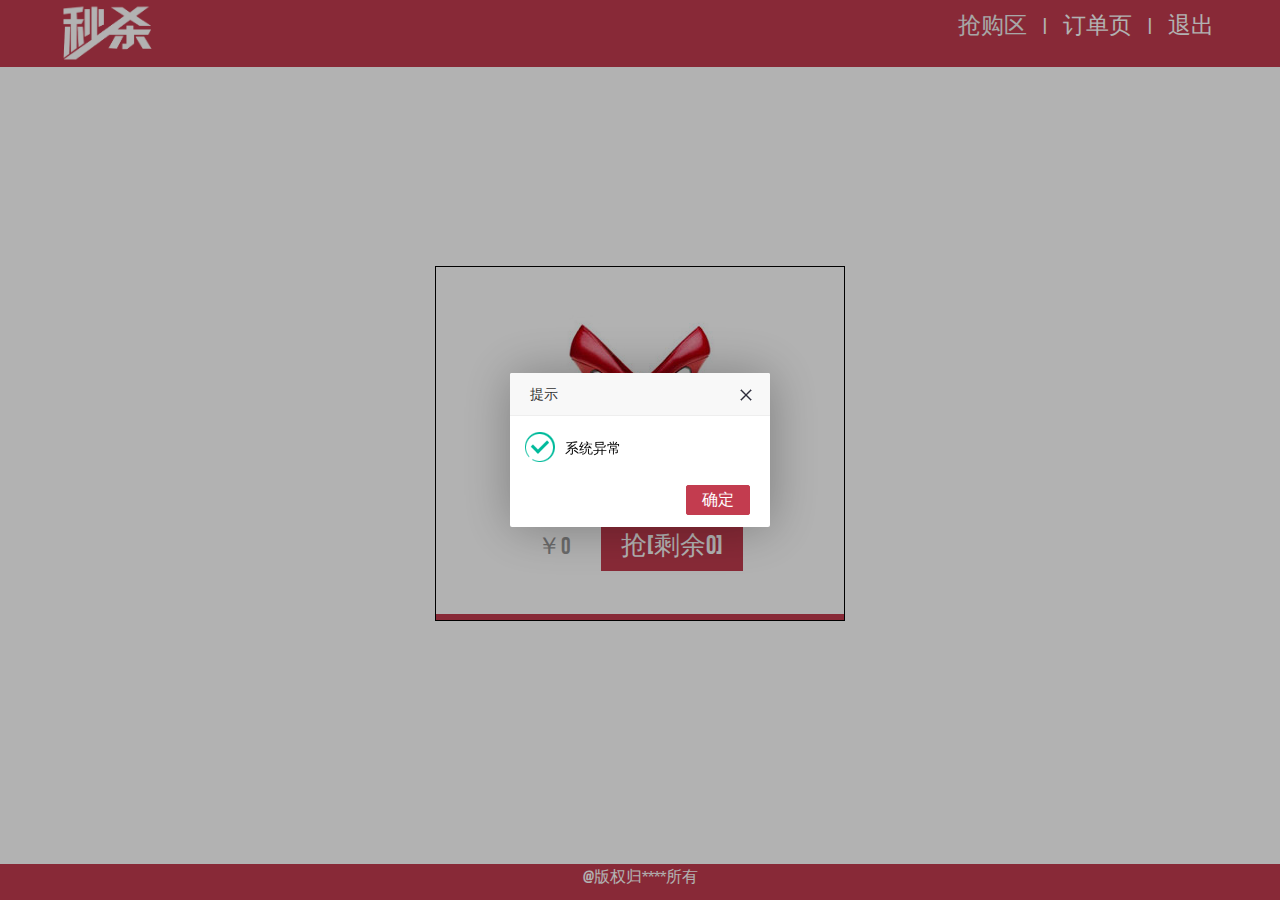
<file: pre/src/main/resources/public/index.html>
<!DOCTYPE HTML>
<html>
<head>
<title>抢购</title>
<meta name="viewport" content="width=device-width, initial-scale=1, maximum-scale=1">
<meta http-equiv="Content-Type" content="text/html; charset=utf-8" />
<link href="css/style2.css" rel="stylesheet" type="text/css" media="all" />
<script type="text/javascript" src="js/jquery-1.8.2.min.js"></script>
<script type="text/javascript" src="js/common.js"></script>
<script type="text/javascript" src="layer/layer.js"></script>
<script type="text/javascript" src="js/index.js"></script>
<link href="css/slider.css" rel="stylesheet" type="text/css" media="all" />
</head>
<body>
<!-- start header -->
<div class="header_btm">
	<div class="wrap">
		<div class="header_sub">
			<div class="h1_menu">
				<a href="login.html"><img src="images/logo.png" alt=""/> </a>
			</div>
			<div class="h_menu" style="float: right">
				<ul style="float: right">
					<li class="active"><a href="index.html">抢购区</a></li> |
					<li><a href="toPay.html">订单页</a></li> |
					<li><a href="login.html">退出</a></li>
				</ul>
			</div>
			<div class="clear"></div>
		</div>
	</div>
</div>
<div class="main_bg">
	<div class="wrap">
		<div class="main">
			<!-- start grids_of_3 -->
			<div class="grids_of_3">
				<div class="grid1_of_3">
					<a href="javascript:void(0);" onclick="loadGoods();">
						<img src="images/pic1.jpg" alt="" id="goodsImg"/>
						<h3 id="goodsName">女鞋</h3>
						<div class="price" id="price">
							<h4>￥0<span id="submit">抢[剩余0]</span></h4>
						</div>
						<span class="b_btm"></span>
					</a>
				</div>
				<div class="clear"></div>
			</div>
		</div>
	</div>
</div>	
<!-- start footer -->
<div class="footer_bg1">
	<p class="link">@版权归****所有</p>
</div>
</body>
</html>
</file>
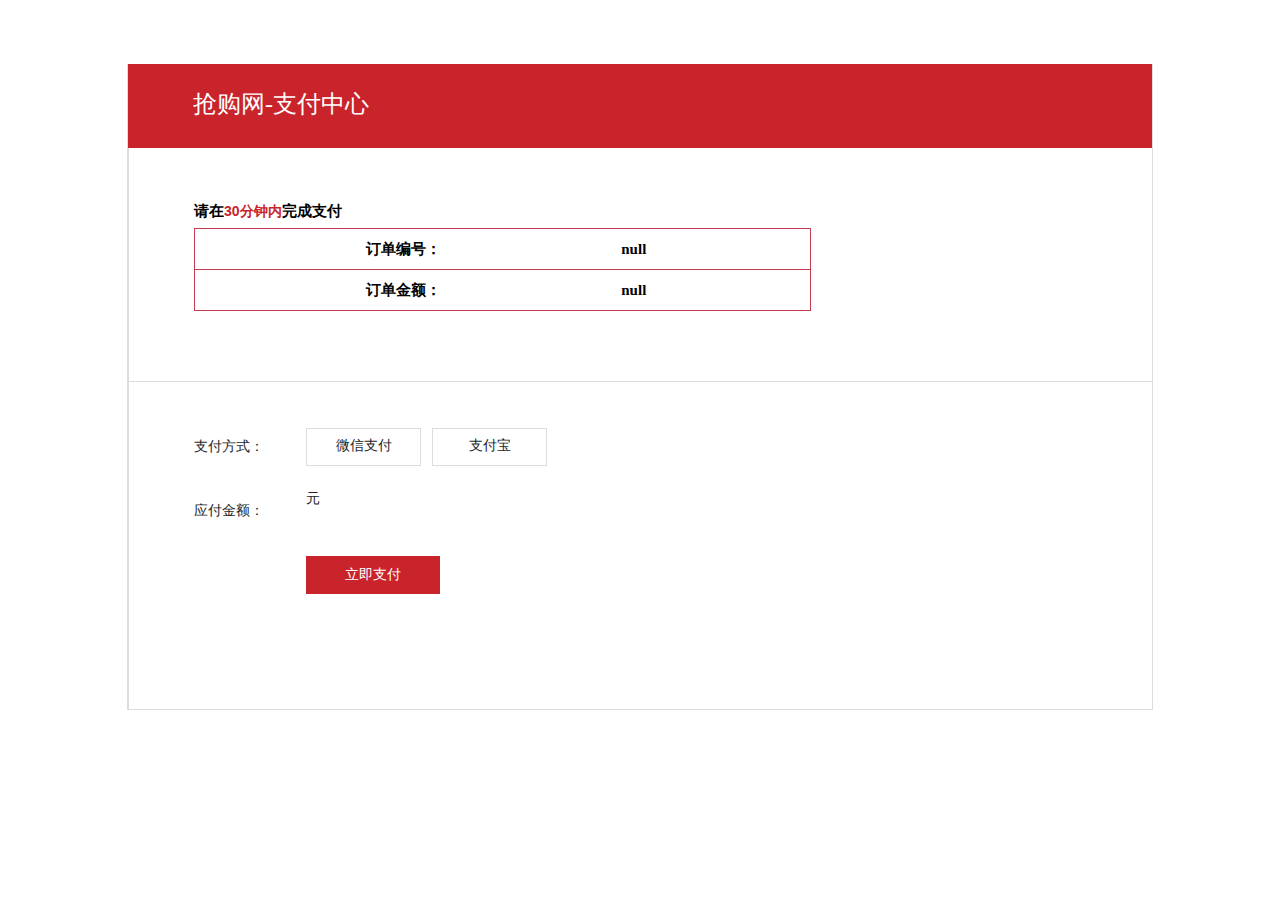
<file: pre/src/main/resources/public/choosePay.html>
<!DOCTYPE html PUBLIC "-//W3C//DTD XHTML 1.0 Transitional//EN"
        "http://www.w3.org/TR/xhtml1/DTD/xhtml1-transitional.dtd">
<html xmlns="http://www.w3.org/1999/xhtml" xml:lang="en">
<head>
    <meta http-equiv="Content-Type" content="text/html;charset=UTF-8">
    <meta name="viewport" content="width=device-width, initial-scale=1, maximum-scale=1,user-scalable=no">
    <link rel="stylesheet" href="./css/base.css"/>
    <link rel="stylesheet" href="./css/page_sy.css"/>
    <script type="text/javascript" src="js/jquery-1.8.2.min.js"></script>
    <script type="text/javascript" src="js/common.js"></script>
    <script type="text/javascript" src="layer/layer.js"></script>
    <script type="text/javascript" src="js/shade.js"></script>
    <script type="text/javascript" src="js/choosePay.js"></script>
    <script type="text/javascript" src="js/qrcode.min.js"></script>
</head>
<body>
<div class="main">
    <div class="rightTitle">
        <h2>抢购网-支付中心</h2>
    </div>

    <div class="rightList">
        <div class="listTitle">
            <div class="titleMin">
                <div class="topinfo">
                    <div class="inner">
                        <p class="noteMessage"> 请在<span>30分钟内</span>完成支付</p>
                        <div class="wrap">
                            <!--<form id="body" style="width: 100%;margin-top: 10px" method="post" action="http://aliPay.local.com/api/pay">-->
                            <form id="body" style="width: 100%;margin-top: 10px" method="post"
                                  action="http://aliPay.local.com/api/pay">
                            </form>
                            <div id="zflag" style="display: none">0</div>
                            <div id="orderNoDiv" style="display: none"></div>
                            <div id="bgdiv" class="black_overlay"></div>
                            <div id="showdiv" class="white_content">
                                <div class="white_d" align="center">
                                    <div class="ui-dlg-header">
                                        <h1>温馨提示</h1>
                                        <a href="javascript:void(0)" onclick="closeWindow()" class="ui-action ui-dlg-close" data-action="dialog-close"></a>
                                    </div>
                                    <div class="notice_t">
                                        <p>打开微信客户端扫一扫继续支付</p>
                                        </br>
                                        </br>
                                    </div>
                                    <div class="notice_c">
                                        <table border="0" cellspacing="0"
                                               cellpadding="0">
                                            <tr valign="top">
                                                <div id="qrcode"></div>
                                            </tr>
                                            <tr height="50" valign="bottom">
                                                <td>&nbsp;</td>
                                                </br>
                                                </br>
                                                <td><a href="#" class="b_sure" onclick="paySuccess()">支付成功</a><a
                                                        href="#" class="b_buy"
                                                        onclick="CloseDiv('showdiv','bgdiv')">取消</a></td>
                                            </tr>
                                        </table>
                                    </div>
                                </div>
                            </div>
                        </div>
                        <!--  <div class="order_count">订单金额： <span>10.00</span> 元</div>-->
                    </div>
                </div>
            </div>
        </div>
        <div class="listMin1">
            <div class="mod_form sy_cont">
                <div class="inner pay_type form">
                    <div class="tab">
                        <label class="form-label">支付方式：</label>
                        <ul id="paytab">
                            <li class="tab_item" id="wxzf">微信支付</li>
                            <li class="tab_item" id="zfbzf">支付宝</li>
                        </ul>
                    </div>
                    <ul class="tab_cont">
                        <div style="" class="form-field payamount">
                            <label class="form-label">应付金额：</label>
                            <div class="cell_radio">
                                <span class="form-amount bank-amount" id="bankvalue"></span>元
                            </div>
                        </div>
                        <div class="form-field form-btns">
                            <input type="button" class="btn btn1 sub" value="立即支付" id="submitBtnBank">
                        </div>
                    </ul>
                </div>
            </div>
        </div>
    </div>
</div>
</body>
</html>
</file>
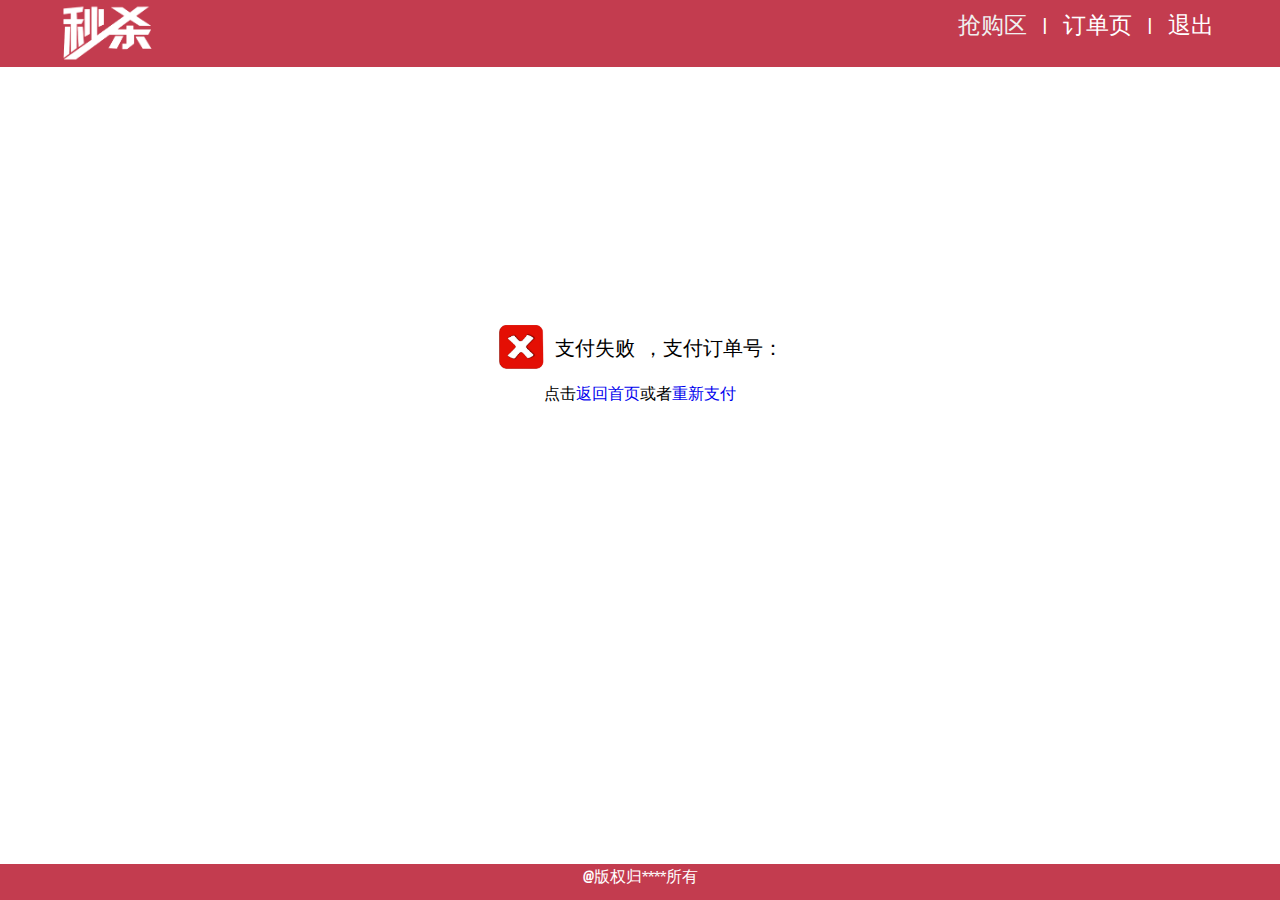
<file: pre/src/main/resources/public/fail.html>
<!DOCTYPE HTML>
<html>
<head>
<title>抢购</title>
<meta name="viewport" content="width=device-width, initial-scale=1, maximum-scale=1">
<meta http-equiv="Content-Type" content="text/html; charset=utf-8" />
<link href="css/style2.css" rel="stylesheet" type="text/css" media="all" />
<script type="text/javascript" src="js/jquery-1.8.2.min.js"></script>
<script type="text/javascript" src="js/common.js"></script>
<script type="text/javascript" src="layer/layer.js"></script>
<script type="text/javascript" src="js/payOver.js"></script>
    <link href="css/slider.css" rel="stylesheet" type="text/css" media="all" />
</head>
<body>
<!-- start header -->
<div class="header_btm">
	<div class="wrap">
		<div class="header_sub">
			<div class="h1_menu">
				<a href="login.html"><img src="images/logo.png" alt=""/> </a>
			</div>
			<div class="h_menu" style="float: right">
				<ul style="float: right">
					<li class="active"><a href="index.html">抢购区</a></li> |
					<li><a href="toPay.html">订单页</a></li> |
					<li><a href="login.html">退出</a></li>
				</ul>
			</div>
			<div class="clear"></div>
		</div>
	</div>
</div>
<div class="main_bg">
	<div class="wrap">
		<div class="main">
			<!-- start grids_of_3 -->
			<div class="grids_of_3" style="padding-top: 10px;">
				<div class="grids_of_3" style="">
					<div style="margin-top:10px;margin-bottom: 10px;font-size: 20px;">
						<img src="images/fail.png" style="vertical-align:middle;">
                        <input type="hidden" id="flag" value="false">
						<span style="padding-left: 5px;">支付失败</span>
						<span style="padding-left: 5px;">，支付订单号：<span id="orderNoArea"></span></span>
					</div>
					<div>
						点击<a href="index.html">返回首页</a>或者<a href="index.html">重新支付</a>
					</div>
					<div class="clear"></div>
				</div>
			</div>
		</div>
	</div>
</div>	
<!-- start footer -->
<div class="footer_bg1">
	<p class="link">@版权归****所有</p>
</div>
</body>
</html>
</file>
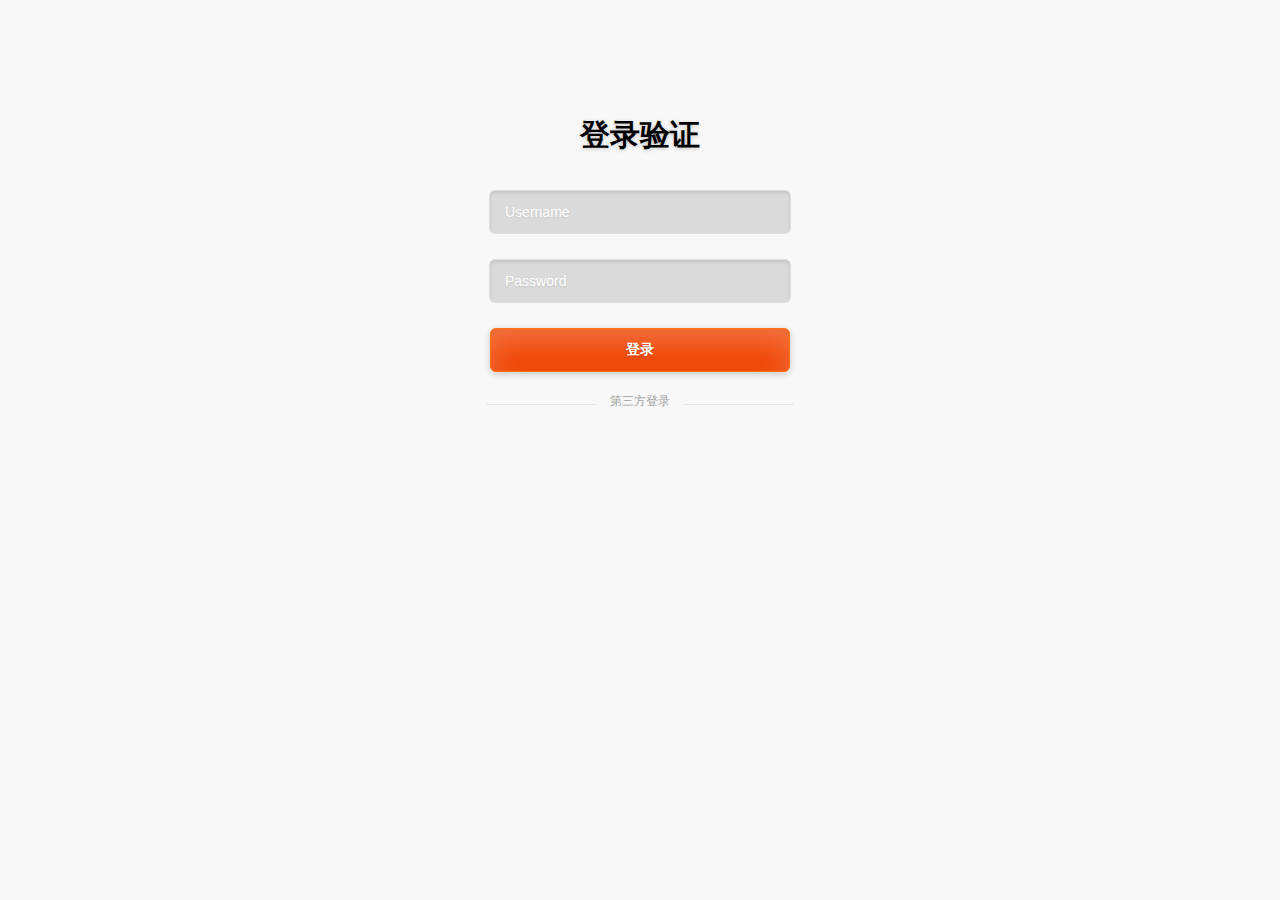
<file: pre/src/main/resources/public/login.html>
<!DOCTYPE html>
<html lang="en" class="no-js">

    <head>

        <meta charset="utf-8">
        <title>Fullscreen Login</title>
        <meta name="viewport" content="width=device-width, initial-scale=1.0">
        <meta name="description" content="">
        <meta name="author" content="">

        <!-- CSS -->
        <link rel="stylesheet" href="css/reset.css">
        <link rel="stylesheet" href="css/style.css">
    </head>

    <body>

        <div class="page-container">
            <h1>登录验证</h1>
            <form method="post">
                <input type="text" name="phone" id="phone" placeholder="Username">
                <input type="password" name="password" id="password" placeholder="Password">
                <input type="button" id="btn" value="登录">
                <div class="error"><span>+</span></div>
            </form>
        </div>
        <p class="third-party-title">
            <span class="underscore left"></span>
            <span class="text">第三方登录</span>
            <span class="underscore right"></span>
        </p>
        <div class="login_corp">
            <div class="Third-partyi-login">
                <a title="微信" class="login-item weixin" href="http://user.local.com/vendors/wechat/login" id="login_weixin" stats="loginPage_weixin_link"></a>
                <a title="QQ" class="login-item qq" href="#" id="login_qq"></a>
                <a title="微博" class="login-item weibo" href="#" id="login_weibo"></a>
            </div>
        </div>
        <!-- Javascript -->
        <script type="text/javascript" src="js/jquery-1.8.2.min.js"></script>
        <script type="text/javascript" src="layer/layer.js"></script>
        <script type="text/javascript" src="js/common.js"></script>
        <script type="text/javascript" src="js/login.js"></script>
    </body>
</html>
</file>
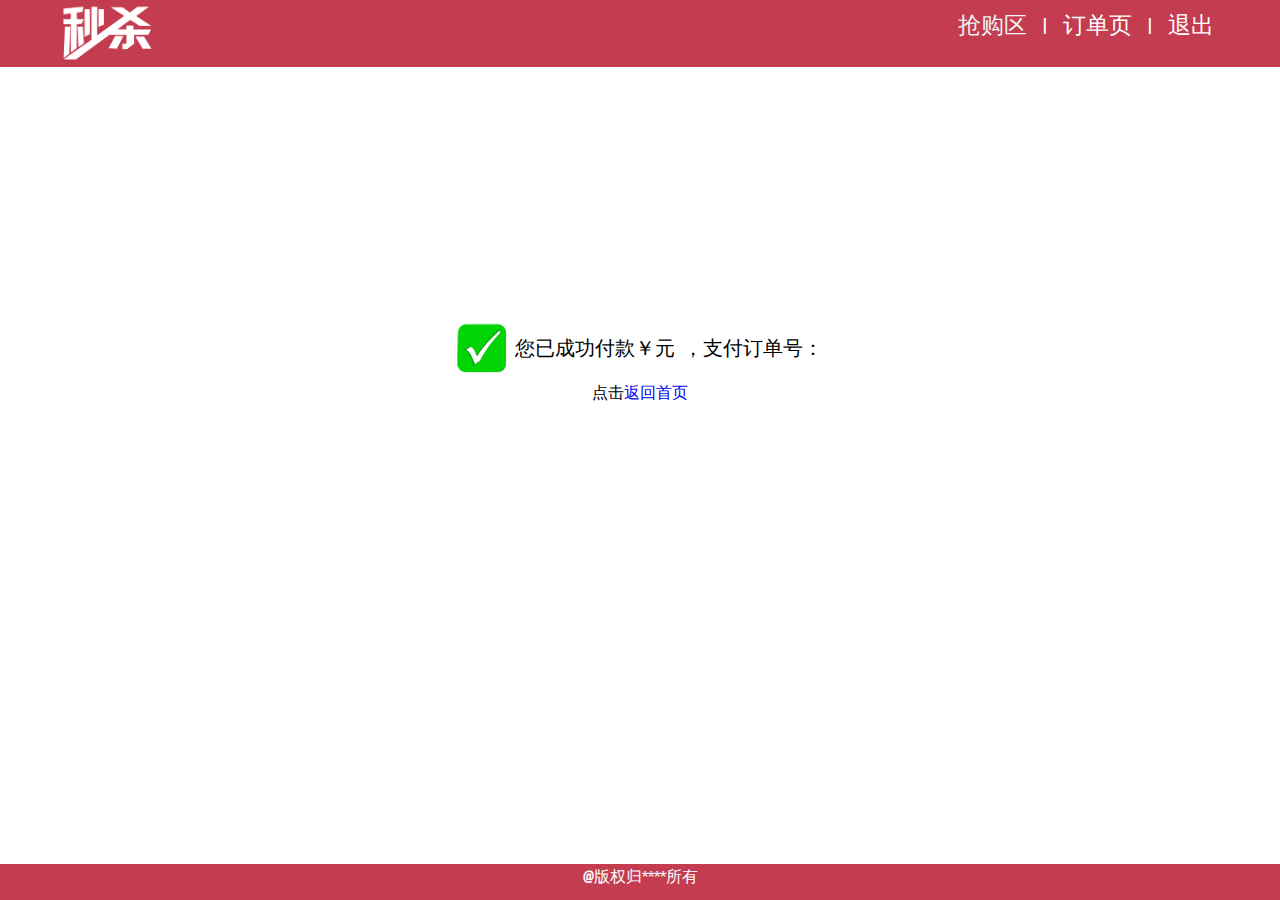
<file: pre/src/main/resources/public/success.html>
<!DOCTYPE HTML>
<html>
<head>
<title>抢购</title>
<meta name="viewport" content="width=device-width, initial-scale=1, maximum-scale=1">
<meta http-equiv="Content-Type" content="text/html; charset=utf-8" />
<link href="css/style2.css" rel="stylesheet" type="text/css" media="all" />
<script type="text/javascript" src="js/jquery-1.8.2.min.js"></script>
<script type="text/javascript" src="js/common.js"></script>
<script type="text/javascript" src="layer/layer.js"></script>
<script type="text/javascript" src="js/payOver.js"></script>
<link href="css/slider.css" rel="stylesheet" type="text/css" media="all" />
</head>
<body>
<!-- start header -->
<div class="header_btm">
	<div class="wrap">
		<div class="header_sub">
			<div class="h1_menu">
				<a href="login.html"><img src="images/logo.png" alt=""/> </a>
			</div>
			<div class="h_menu" style="float: right">
				<ul style="float: right">
					<li class="active"><a href="index.html">抢购区</a></li> |
					<li><a href="toPay.html">订单页</a></li> |
					<li><a href="login.html">退出</a></li>
				</ul>
			</div>
			<div class="clear"></div>
		</div>
	</div>
</div>
<div class="main_bg">
	<div class="wrap">
		<div class="main">
			<!-- start grids_of_3 -->
			<div class="grids_of_3" style="padding-top: 10px;">
				<div class="grids_of_3" style="">
					<div style="margin-top:10px;margin-bottom: 10px;font-size: 20px;">
						<img src="images/success.png" style="vertical-align:middle;">
                        <input type="hidden" id="flag" value="true">
						<span style="padding-left: 5px;">您已成功付款￥<span id="orderAmount"></span>元</span>
						<span style="padding-left: 5px;">，支付订单号：<span id="orderNoArea"></span></span>
					</div>
					<div>
						点击<a href="index.html">返回首页</a>
					</div>
					<div class="clear"></div>
				</div>
			</div>
		</div>
	</div>
</div>	
<!-- start footer -->
<div class="footer_bg1">
	<p class="link">@版权归****所有</p>
</div>
</body>
</html>
</file>
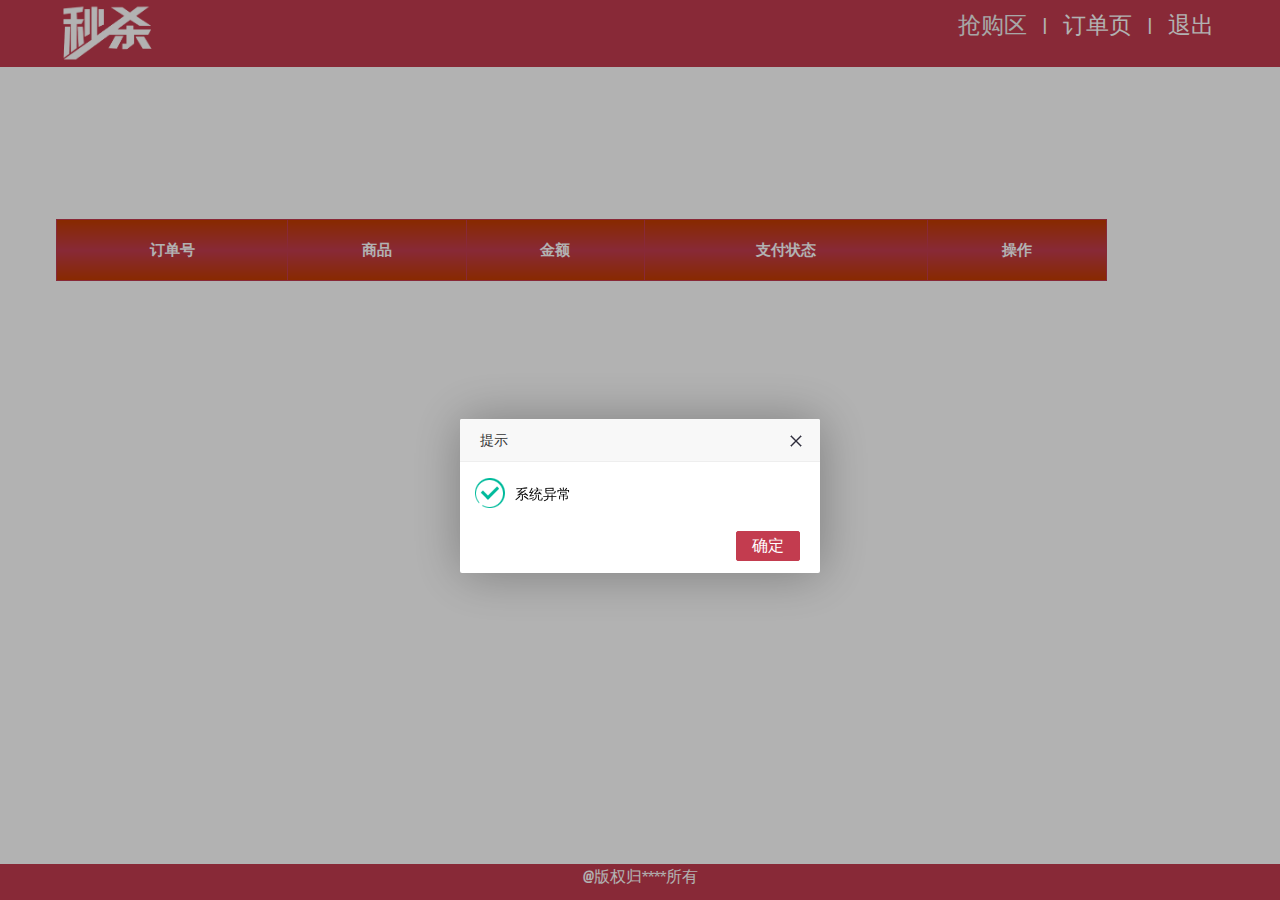
<file: pre/src/main/resources/public/toPay.html>
<!DOCTYPE HTML>
<html>
<head>
	<title>抢购</title>
	<meta name="viewport" content="width=device-width, initial-scale=1, maximum-scale=1">
	<meta http-equiv="Content-Type" content="text/html; charset=utf-8" />
	<link href="css/style2.css" rel="stylesheet" type="text/css" media="all" />
	<script type="text/javascript" src="js/jquery-1.8.2.min.js"></script>
	<script type="text/javascript" src="js/common.js"></script>
	<script type="text/javascript" src="layer/layer.js"></script>
	<script type="text/javascript" src="js/toPay.js"></script>
	<link href="css/slider.css" rel="stylesheet" type="text/css" media="all" />
</head>
<body>
<!-- start header -->
<div class="header_btm">
	<div class="wrap">
		<div class="header_sub">
			<div class="h1_menu">
				<a href="login.html" style="vertical-align: middle"><img src="images/logo.png" alt=""/> </a>
			</div>
			<div class="h_menu" style="float: right">
				<ul style="float: right">
					<li class="active"><a href="index.html">抢购区</a></li> |
					<li><a href="toPay.html">订单页</a></li> |
					<li><a href="login.html">退出</a></li>
				</ul>
			</div>
			<div class="clear"></div>
		</div>
	</div>
</div>
<div class="main_bg">
	<div class="wrap">
		<div class="main">
			<table id="table-7" style="width: 90%;margin-bottom:20px;">
				<thead>
					<tr >
						<th>订单号</th>
						<th>商品</th>
						<th>金额</th>
						<th>支付状态</th>
						<th>操作</th>
					</tr>
				</thead>
				<tbody id="order-list-body">

				</tbody>
			</table>
		</div>
	</div>
</div>
<!-- start footer -->
<div class="footer_bg1">
	<p class="link">@版权归****所有</p>
</div>
</body>
</html>
</file>
<file: pre/src/main/resources/public/css/slider.css>
@font-face {
    font-family: 'bebas_neueregular';
    src:url(../fonts/BebasNeue-webfont.ttf) format('truetype');
}
.da-slider{
    font-family: 'bebas_neueregular';
	width: 100%;
	min-width: 520px;
	height: 480px;
	position: relative;
	margin: 0px auto;
	overflow: hidden;
	background: transparent url(../images/slider_bg.jpg) repeat 0% 0%;
	box-shadow: 0px 1px 1px rgba(0,0,0,0.2), 0px -1px 4px #32AC9D;
	-webkit-box-shadow: 0px 1px 1px rgba(0,0,0,0.2), 0px -1px 4px #32AC9D;
	-moz-box-shadow: 0px 1px 1px rgba(0,0,0,0.2), 0px -1px 4px #32AC9D;
	-o-box-shadow: 0px 1px 1px rgba(0,0,0,0.2), 0px -1px 4px #32AC9D;
	-webkit-transition: background-position 1.4s ease-in-out 0.3s;
	-moz-transition: background-position 1.4s ease-in-out 0.3s;
	-o-transition: background-position 1.4s ease-in-out 0.3s;
	-ms-transition: background-position 1.4s ease-in-out 0.3s;
	transition: background-position 1.4s ease-in-out 0.3s;
}
.da-slide{
	padding:0 10%;
	position: absolute;
	width: 80%;
	height: 100%;
	top: 0px;
	left: 0px;
	text-align: left;
}
.da-slide-current{
	z-index: 1000;
}
.da-slider-fb .da-slide{
	left: 100%;
}
.da-slider-fb  .da-slide.da-slide-current{
	left: 0px;
}
.da-slide h2,
.da-slide p,
.da-slide .da-link,
.da-slide .da-img{
	position: absolute;
	opacity: 0;
	left: 110%;
}
.da-slider-fb .da-slide h2,
.da-slider-fb .da-slide p,
.da-slider-fb .da-slide .da-link{
	left: 10%;
	opacity: 1;
}
.da-slider-fb .da-slide .da-img{
	left: 60%;
	opacity: 1;
}
.da-slide h2{
	color: #fff;
	font-size: 66px;
	width: 50%;
	top: 75px;
	white-space: nowrap;
	z-index: 10;
	text-shadow: 1px 1px 1px rgba(0,0,0,0.1);
	margin-left: 30px;
}
.da-slide p{
	font-family: 'Microsoft yahei', sans-serif;
	width: 40%;
	top: 165px;
	color: #ECFFFD;
	font-size: 18px;
	line-height: 26px;
	height: 80px;
	overflow: hidden;
	margin-left: 30px;
}
.da-slide .da-img{
	text-align: center;
	width: 30%;
	top: 70px;
	height: 256px;
	line-height: 320px;
	left: 110%; /*60%*/
}
.da-slide .da-link{
	margin-left: 30px;
	top: 270px;
	border-radius: 4px;
	-webkit-border-radius: 4px;
	-moz-border-radius: 4px;
	-o-border-radius: 4px;
	box-shadow: 0px 1px 1px rgba(0,0,0,0.1);
	-webkit-box-shadow: 0px 1px 1px rgba(0,0,0,0.1);
	-moz-box-shadow: 0px 1px 1px rgba(0,0,0,0.1);
	-o-box-shadow: 0px 1px 1px rgba(0,0,0,0.1);
	color: #fff;
	text-shadow: 1px 1px 1px rgba(0,0,0,0.2);
	border: 4px solid rgba(255, 255, 255, 1);
	padding: 14px 40px 12px;
	font-size: 2em;
	line-height: 30px;
	width: 110px;
	text-align: center;
	background: rgba(255, 255, 255, 0.13);
	-webkit-transition: all 0.3s ease-in-out;
	-moz-transition: all 0.3s ease-in-out;
	-o-transition: all 0.3s ease-in-out;
	transition: all 0.3s ease-in-out;
}
.da-slide .da-link:hover{
	background: rgba(255,255,255,0.3);
}
.da-dots{
	width: 100%;
	position: absolute;
	text-align: center;
	left: 0px;
	bottom: 20px;
	z-index: 2000;
	-moz-user-select: none;
	-webkit-user-select: none;
}
.da-dots span{
	display: inline-block;
	position: relative;
	width: 12px;
	height: 12px;
	border-radius: 50%;
	-webkit-border-radius: 50%;
	-moz-border-radius: 50%;
	-o-border-radius: 50%;
	background: #38B4A7;
	margin: 3px;
	cursor: pointer;
	box-shadow: 1px 1px 1px rgba(0,0,0,0.1) inset,1px 1px 1px rgba(255,255,255,0.1);
	-webkit-box-shadow: 1px 1px 1px rgba(0,0,0,0.1) inset,1px 1px 1px rgba(255,255,255,0.1);
	-moz-box-shadow: 1px 1px 1px rgba(0,0,0,0.1) inset,1px 1px 1px rgba(255,255,255,0.1);
	-o-box-shadow: 1px 1px 1px rgba(0,0,0,0.1) inset,1px 1px 1px rgba(255,255,255,0.1);
}
.da-dots span.da-dots-current:after{
	content: '';
	width: 8px;
	height: 8px;
	position: absolute;
	top: 2px;
	left: 2px;
	border-radius: 50%;
	-webkit-border-radius: 50%;
	-moz-border-radius: 50%;
	-o-border-radius: 50%;
	background: rgb(255,255,255);
	background: -moz-linear-gradient(top, rgba(255,255,255,1) 0%, rgba(246,246,246,1) 47%, rgba(237,237,237,1) 100%);
	background: -webkit-gradient(linear, left top, left bottom, color-stop(0%,rgba(255,255,255,1)), color-stop(47%,rgba(246,246,246,1)), color-stop(100%,rgba(237,237,237,1)));
	background: -webkit-linear-gradient(top, rgba(255,255,255,1) 0%,rgba(246,246,246,1) 47%,rgba(237,237,237,1) 100%);
	background: -o-linear-gradient(top, rgba(255,255,255,1) 0%,rgba(246,246,246,1) 47%,rgba(237,237,237,1) 100%);
	background: -ms-linear-gradient(top, rgba(255,255,255,1) 0%,rgba(246,246,246,1) 47%,rgba(237,237,237,1) 100%);
	background: linear-gradient(top, rgba(255,255,255,1) 0%,rgba(246,246,246,1) 47%,rgba(237,237,237,1) 100%);
	filter: progid:DXImageTransform.Microsoft.gradient( startColorstr='#ffffff', endColorstr='#ededed',GradientType=0 );
}
.da-arrows{
	-moz-user-select: none;
	-webkit-user-select: none;
}
.da-arrows span{
	position: absolute;
	top: 50%;
	height: 36px;
	width: 36px;
	border-radius: 5px;
	-webkit-border-radius: 5px;
	-moz-border-radius: 5px;
	-o-border-radius: 5px;
	background: #38B4A7;
	cursor: pointer;
	z-index: 2000;
	opacity: 0;
	box-shadow: 1px 1px 1px rgba(0,0,0,0.1) inset,1px 1px 1px rgba(255,255,255,0.1);
	-webkit-box-shadow: 1px 1px 1px rgba(0,0,0,0.1) inset,1px 1px 1px rgba(255,255,255,0.1);
	-moz-box-shadow: 1px 1px 1px rgba(0,0,0,0.1) inset,1px 1px 1px rgba(255,255,255,0.1);
	-o-box-shadow: 1px 1px 1px rgba(0,0,0,0.1) inset,1px 1px 1px rgba(255,255,255,0.1);
	-webkit-transition: opacity 0.4s ease-in-out 0.2s;
	-moz-transition: opacity 0.4s ease-in-out 0.2s;
	-o-transition: opacity 0.4s ease-in-out 0.2s;
	-ms-transition: opacity 0.4s ease-in-out 0.2s;
	transition: opacity 0.4s ease-in-out 0.2s;
}
.da-slider:hover .da-arrows span{
	opacity: 1;
}
.da-arrows span:after{
	content: '';
	position: absolute;
	width: 23px;
	height: 23px;
	top: 5px;
	left: 5px;
	background: transparent url(../images/arrows.png) no-repeat top left;
	border-radius: 5px;
	-webkit-border-radius: 5px;
	-moz-border-radius: 5px;
	-o-border-radius: 5px;
}
.da-arrows span:hover:after{
	
}
.da-arrows span:active:after{
	box-shadow: 1px 1px 1px rgba(255,255,255,0.1);
	-webkit-box-shadow: 1px 1px 1px rgba(255,255,255,0.1);
	-moz-box-shadow: 1px 1px 1px rgba(255,255,255,0.1);
	-o-box-shadow: 1px 1px 1px rgba(255,255,255,0.1);
}
.da-arrows span.da-arrows-next:after{
	background-position: 10px 4px;
}
.da-arrows span.da-arrows-prev:after{
	background-position: -10px 4px;
	left: 9px;
}
.da-arrows span.da-arrows-prev{
	left: 15px;
}
.da-arrows span.da-arrows-next{
	right: 15px;
}
.da-slide-current h2,
.da-slide-current p,
.da-slide-current .da-link{
	left: 45%;
	opacity: 1;
}
.da-slide-current .da-img{
	left: 12%;
	opacity: 1;
}
/* Animation classes and animations */

/* Slide in from the right*/
.da-slide-fromright h2{
	-webkit-animation: fromRightAnim1 0.6s ease-in 0.8s both;
	-moz-animation: fromRightAnim1 0.6s ease-in 0.8s both;
	-o-animation: fromRightAnim1 0.6s ease-in 0.8s both;
	-ms-animation: fromRightAnim1 0.6s ease-in 0.8s both;
	animation: fromRightAnim1 0.6s ease-in 0.8s both;
}
.da-slide-fromright p{
	-webkit-animation: fromRightAnim2 0.6s ease-in 0.8s both;
	-moz-animation: fromRightAnim2 0.6s ease-in 0.8s both;
	-o-animation: fromRightAnim2 0.6s ease-in 0.8s both;
	-ms-animation: fromRightAnim2 0.6s ease-in 0.8s both;
	animation: fromRightAnim2 0.6s ease-in 0.8s both;
}
.da-slide-fromright .da-link{
	-webkit-animation: fromRightAnim3 0.4s ease-in 1.2s both;
	-moz-animation: fromRightAnim3 0.4s ease-in 1.2s both;
	-o-animation: fromRightAnim3 0.4s ease-in 1.2s both;
	-ms-animation: fromRightAnim3 0.4s ease-in 1.2s both;
	animation: fromRightAnim3 0.4s ease-in 1.2s both;
}
.da-slide-fromright .da-img{
	-webkit-animation: fromRightAnim4 0.6s ease-in 0.8s both;
	-moz-animation: fromRightAnim4 0.6s ease-in 0.8s both;
	-o-animation: fromRightAnim4 0.6s ease-in 0.8s both;
	-ms-animation: fromRightAnim4 0.6s ease-in 0.8s both;
	animation: fromRightAnim4 0.6s ease-in 0.8s both;
}
@-webkit-keyframes fromRightAnim1{
	0%{ left: 110%; opacity: 0; }
	100%{ left: 10%; opacity: 1; }
}
@-webkit-keyframes fromRightAnim2{
	0%{ left: 110%; opacity: 0; }
	100%{ left: 10%; opacity: 1; }
}
@-webkit-keyframes fromRightAnim3{
	0%{ left: 110%; opacity: 0; }
	1%{ left: 10%; opacity: 0; }
	100%{ left: 10%; opacity: 1; }
}
@-webkit-keyframes fromRightAnim4{
	0%{ left: 110%; opacity: 0; }
	100%{ left: 60%; opacity: 1; }
}

@-moz-keyframes fromRightAnim1{
	0%{ left: 110%; opacity: 0; }
	100%{ left: 10%; opacity: 1; }
}
@-moz-keyframes fromRightAnim2{
	0%{ left: 110%; opacity: 0; }
	100%{ left: 10%; opacity: 1; }
}
@-moz-keyframes fromRightAnim3{
	0%{ left: 110%; opacity: 0; }
	1%{ left: 10%; opacity: 0; }
	100%{ left: 10%; opacity: 1; }
}
@-moz-keyframes fromRightAnim4{
	0%{ left: 110%; opacity: 0; }
	100%{ left: 60%; opacity: 1; }
}

@-o-keyframes fromRightAnim1{
	0%{ left: 110%; opacity: 0; }
	100%{ left: 10%; opacity: 1; }
}
@-o-keyframes fromRightAnim2{
	0%{ left: 110%; opacity: 0; }
	100%{ left: 10%; opacity: 1; }
}
@-o-keyframes fromRightAnim3{
	0%{ left: 110%; opacity: 0; }
	1%{ left: 10%; opacity: 0; }
	100%{ left: 10%; opacity: 1; }
}
@-o-keyframes fromRightAnim4{
	0%{ left: 110%; opacity: 0; }
	100%{ left: 60%; opacity: 1; }
}

@-ms-keyframes fromRightAnim1{
	0%{ left: 110%; opacity: 0; }
	100%{ left: 10%; opacity: 1; }
}
@-ms-keyframes fromRightAnim2{
	0%{ left: 110%; opacity: 0; }
	100%{ left: 10%; opacity: 1; }
}
@-ms-keyframes fromRightAnim3{
	0%{ left: 110%; opacity: 0; }
	1%{ left: 10%; opacity: 0; }
	100%{ left: 10%; opacity: 1; }
}
@-ms-keyframes fromRightAnim4{
	0%{ left: 110%; opacity: 0; }
	100%{ left: 60%; opacity: 1; }
}

@keyframes fromRightAnim1{
	0%{ left: 110%; opacity: 0; }
	100%{ left: 10%; opacity: 1; }
}
@keyframes fromRightAnim2{
	0%{ left: 110%; opacity: 0; }
	100%{ left: 10%; opacity: 1; }
}
@keyframes fromRightAnim3{
	0%{ left: 110%; opacity: 0; }
	1%{ left: 10%; opacity: 0; }
	100%{ left: 10%; opacity: 1; }
}
@keyframes fromRightAnim4{
	0%{ left: 110%; opacity: 0; }
	100%{ left: 60%; opacity: 1; }
}
/* Slide in from the left*/
.da-slide-fromleft h2{
	-webkit-animation: fromLeftAnim1 0.6s ease-in 0.6s both;
	-moz-animation: fromLeftAnim1 0.6s ease-in 0.6s both;
	-o-animation: fromLeftAnim1 0.6s ease-in 0.6s both;
	-ms-animation: fromLeftAnim1 0.6s ease-in 0.6s both;
	animation: fromLeftAnim1 0.6s ease-in 0.6s both;
}
.da-slide-fromleft p{
	-webkit-animation: fromLeftAnim2 0.6s ease-in 0.6s both;
	-moz-animation: fromLeftAnim2 0.6s ease-in 0.6s both;
	-o-animation: fromLeftAnim2 0.6s ease-in 0.6s both;
	-ms-animation: fromLeftAnim2 0.6s ease-in 0.6s both;
	animation: fromLeftAnim2 0.6s ease-in 0.6s both;
}
.da-slide-fromleft .da-link{
	-webkit-animation: fromLeftAnim3 0.4s ease-in 1.2s both;
	-moz-animation: fromLeftAnim3 0.4s ease-in 1.2s both;
	-o-animation: fromLeftAnim3 0.4s ease-in 1.2s both;
	-ms-animation: fromLeftAnim3 0.4s ease-in 1.2s both;
	animation: fromLeftAnim3 0.4s ease-in 1.2s both;
}
.da-slide-fromleft .da-img{
	-webkit-animation: fromLeftAnim4 0.6s ease-in 0.6s both;
	-moz-animation: fromLeftAnim4 0.6s ease-in 0.6s both;
	-o-animation: fromLeftAnim4 0.6s ease-in 0.6s both;
	-ms-animation: fromLeftAnim4 0.6s ease-in 0.6s both;
	animation: fromLeftAnim4 0.6s ease-in 0.6s both;
}
@-webkit-keyframes fromLeftAnim1{
	0%{ left: -110%; opacity: 0; }
	100%{ left: 10%; opacity: 1; }
}
@-webkit-keyframes fromLeftAnim2{
	0%{ left: -110%; opacity: 0; }
	100%{ left: 10%; opacity: 1; }
}
@-webkit-keyframes fromLeftAnim3{
	0%{ left: -110%; opacity: 0; }
	1%{ left: 10%; opacity: 0; }
	100%{ left: 10%; opacity: 1; }
}
@-webkit-keyframes fromLeftAnim4{
	0%{ left: -110%; opacity: 0; }
	100%{ left: 60%; opacity: 1; }
}

@-moz-keyframes fromLeftAnim1{
	0%{ left: -110%; opacity: 0; }
	100%{ left: 10%; opacity: 1; }
}
@-moz-keyframes fromLeftAnim2{
	0%{ left: -110%; opacity: 0; }
	100%{ left: 10%; opacity: 1; }
}
@-moz-keyframes fromLeftAnim3{
	0%{ left: -110%; opacity: 0; }
	1%{ left: 10%; opacity: 0; }
	100%{ left: 10%; opacity: 1; }
}
@-moz-keyframes fromLeftAnim4{
	0%{ left: -110%; opacity: 0; }
	100%{ left: 60%; opacity: 1; }
}

@-o-keyframes fromLeftAnim1{
	0%{ left: -110%; opacity: 0; }
	100%{ left: 10%; opacity: 1; }
}
@-o-keyframes fromLeftAnim2{
	0%{ left: -110%; opacity: 0; }
	100%{ left: 10%; opacity: 1; }
}
@-o-keyframes fromLeftAnim3{
	0%{ left: -110%; opacity: 0; }
	1%{ left: 10%; opacity: 0; }
	100%{ left: 10%; opacity: 1; }
}
@-o-keyframes fromLeftAnim4{
	0%{ left: -110%; opacity: 0; }
	100%{ left: 60%; opacity: 1; }
}

@-ms-keyframes fromLeftAnim1{
	0%{ left: -110%; opacity: 0; }
	100%{ left: 10%; opacity: 1; }
}
@-ms-keyframes fromLeftAnim2{
	0%{ left: -110%; opacity: 0; }
	100%{ left: 10%; opacity: 1; }
}
@-ms-keyframes fromLeftAnim3{
	0%{ left: -110%; opacity: 0; }
	1%{ left: 10%; opacity: 0; }
	100%{ left: 10%; opacity: 1; }
}
@-ms-keyframes fromLeftAnim4{
	0%{ left: -110%; opacity: 0; }
	100%{ left: 60%; opacity: 1; }
}

@keyframes fromLeftAnim1{
	0%{ left: -110%; opacity: 0; }
	100%{ left: 10%; opacity: 1; }
}
@keyframes fromLeftAnim2{
	0%{ left: -110%; opacity: 0; }
	100%{ left: 10%; opacity: 1; }
}
@keyframes fromLeftAnim3{
	0%{ left: -110%; opacity: 0; }
	1%{ left: 10%; opacity: 0; }
	100%{ left: 10%; opacity: 1; }
}
@keyframes fromLeftAnim4{
	0%{ left: -110%; opacity: 0; }
	100%{ left: 60%; opacity: 1; }
}
/* Slide out to the right */
.da-slide-toright h2{
	-webkit-animation: toRightAnim1 0.6s ease-in 0.6s both;
	-moz-animation: toRightAnim1 0.6s ease-in 0.6s both;
	-o-animation: toRightAnim1 0.6s ease-in 0.6s both;
	-ms-animation: toRightAnim1 0.6s ease-in 0.6s both;
	animation: toRightAnim1 0.6s ease-in 0.6s both;
}
.da-slide-toright p{
	-webkit-animation: toRightAnim2 0.6s ease-in 0.3s both;
	-moz-animation: toRightAnim2 0.6s ease-in 0.3s both;
	-o-animation: toRightAnim2 0.6s ease-in 0.3s both;
	-ms-animation: toRightAnim2 0.6s ease-in 0.3s both;
	animation: toRightAnim2 0.6s ease-in 0.3s both;
}
.da-slide-toright .da-link{
	-webkit-animation: toRightAnim3 0.4s ease-in both;
	-moz-animation: toRightAnim3 0.4s ease-in both;
	-o-animation: toRightAnim3 0.4s ease-in both;
	-ms-animation: toRightAnim3 0.4s ease-in both;
	animation: toRightAnim3 0.4s ease-in both;
}
.da-slide-toright .da-img{
	-webkit-animation: toRightAnim4 0.6s ease-in both;
	-moz-animation: toRightAnim4 0.6s ease-in both;
	-o-animation: toRightAnim4 0.6s ease-in both;
	-ms-animation: toRightAnim4 0.6s ease-in both;
	animation: toRightAnim4 0.6s ease-in both;
}
@-webkit-keyframes toRightAnim1{
	0%{ left: 10%;  opacity: 1; }
	100%{ left: 100%; opacity: 0; }
}
@-webkit-keyframes toRightAnim2{
	0%{ left: 10%;  opacity: 1; }
	100%{ left: 100%; opacity: 0; }
}
@-webkit-keyframes toRightAnim3{
	0%{ left: 10%;  opacity: 1; }
	99%{ left: 10%; opacity: 0; }
	100%{ left: 100%; opacity: 0; }
}
@-webkit-keyframes toRightAnim4{
	0%{ left: 60%;  opacity: 1; }
	30%{ left: 55%;  opacity: 1; }
	100%{ left: 100%; opacity: 0; }
}

@-moz-keyframes toRightAnim1{
	0%{ left: 10%;  opacity: 1; }
	100%{ left: 100%; opacity: 0; }
}
@-moz-keyframes toRightAnim2{
	0%{ left: 10%;  opacity: 1; }
	100%{ left: 100%; opacity: 0; }
}
@-moz-keyframes toRightAnim3{
	0%{ left: 10%;  opacity: 1; }
	99%{ left: 10%; opacity: 0; }
	100%{ left: 100%; opacity: 0; }
}
@-moz-keyframes toRightAnim4{
	0%{ left: 60%;  opacity: 1; }
	30%{ left: 55%;  opacity: 1; }
	100%{ left: 100%; opacity: 0; }
}

@-o-keyframes toRightAnim1{
	0%{ left: 10%;  opacity: 1; }
	100%{ left: 100%; opacity: 0; }
}
@-o-keyframes toRightAnim2{
	0%{ left: 10%;  opacity: 1; }
	100%{ left: 100%; opacity: 0; }
}
@-o-keyframes toRightAnim3{
	0%{ left: 10%;  opacity: 1; }
	99%{ left: 10%; opacity: 0; }
	100%{ left: 100%; opacity: 0; }
}
@-o-keyframes toRightAnim4{
	0%{ left: 60%;  opacity: 1; }
	30%{ left: 55%;  opacity: 1; }
	100%{ left: 100%; opacity: 0; }
}

@-ms-keyframes toRightAnim1{
	0%{ left: 10%;  opacity: 1; }
	100%{ left: 100%; opacity: 0; }
}
@-ms-keyframes toRightAnim2{
	0%{ left: 10%;  opacity: 1; }
	100%{ left: 100%; opacity: 0; }
}
@-ms-keyframes toRightAnim3{
	0%{ left: 10%;  opacity: 1; }
	99%{ left: 10%; opacity: 0; }
	100%{ left: 100%; opacity: 0; }
}
@-ms-keyframes toRightAnim4{
	0%{ left: 60%;  opacity: 1; }
	30%{ left: 55%;  opacity: 1; }
	100%{ left: 100%; opacity: 0; }
}

@keyframes toRightAnim1{
	0%{ left: 10%;  opacity: 1; }
	100%{ left: 100%; opacity: 0; }
}
@keyframes toRightAnim2{
	0%{ left: 10%;  opacity: 1; }
	100%{ left: 100%; opacity: 0; }
}
@keyframes toRightAnim3{
	0%{ left: 10%;  opacity: 1; }
	99%{ left: 10%; opacity: 0; }
	100%{ left: 100%; opacity: 0; }
}
@keyframes toRightAnim4{
	0%{ left: 60%;  opacity: 1; }
	30%{ left: 55%;  opacity: 1; }
	100%{ left: 100%; opacity: 0; }
}
/* Slide out to the left*/
.da-slide-toleft h2{
	-webkit-animation: toLeftAnim1 0.6s ease-in both;
	-moz-animation: toLeftAnim1 0.6s ease-in both;
	-o-animation: toLeftAnim1 0.6s ease-in both;
	-ms-animation: toLeftAnim1 0.6s ease-in both;
	animation: toLeftAnim1 0.6s ease-in both;
}
.da-slide-toleft p{
	-webkit-animation: toLeftAnim2 0.6s ease-in 0.3s both;
	-moz-animation: toLeftAnim2 0.6s ease-in 0.3s both;
	-o-animation: toLeftAnim2 0.6s ease-in 0.3s both;
	-ms-animation: toLeftAnim2 0.6s ease-in 0.3s both;
	animation: toLeftAnim2 0.6s ease-in 0.3s both;
}
.da-slide-toleft .da-link{
	-webkit-animation: toLeftAnim3 0.4s ease-in both;
	-moz-animation: toLeftAnim3 0.4s ease-in both;
	-o-animation: toLeftAnim3 0.4s ease-in both;
	-ms-animation: toLeftAnim3 0.4s ease-in both;
	animation: toLeftAnim3 0.4s ease-in both;
}
.da-slide-toleft .da-img{
	-webkit-animation: toLeftAnim4 0.6s ease-in 0.6s both;
	-moz-animation: toLeftAnim4 0.6s ease-in 0.6s both;
	-o-animation: toLeftAnim4 0.6s ease-in 0.6s both;
	-ms-animation: toLeftAnim4 0.6s ease-in 0.6s both;
	animation: toLeftAnim4 0.6s ease-in 0.6s both;
}
@-webkit-keyframes toLeftAnim1{
	0%{ left: 10%;  opacity: 1; }
	30%{ left: 15%;  opacity: 1; }
	100%{ left: -50%; opacity: 0; }
}
@-webkit-keyframes toLeftAnim2{
	0%{ left: 10%;  opacity: 1; }
	30%{ left: 15%;  opacity: 1; }
	100%{ left: -50%; opacity: 0; }
}
@-webkit-keyframes toLeftAnim3{
	0%{ left: 10%;  opacity: 1; }
	99%{ left: 10%; opacity: 0; }
	100%{ left: -50%; opacity: 0; }
}
@-webkit-keyframes toLeftAnim4{
	0%{ left: 60%;  opacity: 1; }
	40%{ left: 70%;  opacity: 1; }
	90%{ left: 0%;  opacity: 0; }
	100%{ left: -50%; opacity: 0; }
}

@-moz-keyframes toLeftAnim1{
	0%{ left: 10%;  opacity: 1; }
	30%{ left: 15%;  opacity: 1; }
	100%{ left: -50%; opacity: 0; }
}
@-moz-keyframes toLeftAnim2{
	0%{ left: 10%;  opacity: 1; }
	30%{ left: 15%;  opacity: 1; }
	100%{ left: -50%; opacity: 0; }
}
@-moz-keyframes toLeftAnim3{
	0%{ left: 10%;  opacity: 1; }
	99%{ left: 10%; opacity: 0; }
	100%{ left: -50%; opacity: 0; }
}
@-moz-keyframes toLeftAnim4{
	0%{ left: 60%;  opacity: 1; }
	40%{ left: 70%;  opacity: 1; }
	90%{ left: 0%;  opacity: 0; }
	100%{ left: -50%; opacity: 0; }
}

@-o-keyframes toLeftAnim1{
	0%{ left: 10%;  opacity: 1; }
	30%{ left: 15%;  opacity: 1; }
	100%{ left: -50%; opacity: 0; }
}
@-o-keyframes toLeftAnim2{
	0%{ left: 10%;  opacity: 1; }
	30%{ left: 15%;  opacity: 1; }
	100%{ left: -50%; opacity: 0; }
}
@-o-keyframes toLeftAnim3{
	0%{ left: 10%;  opacity: 1; }
	99%{ left: 10%; opacity: 0; }
	100%{ left: -50%; opacity: 0; }
}
@-o-keyframes toLeftAnim4{
	0%{ left: 60%;  opacity: 1; }
	40%{ left: 70%;  opacity: 1; }
	90%{ left: 0%;  opacity: 0; }
	100%{ left: -50%; opacity: 0; }
}

@-ms-keyframes toLeftAnim1{
	0%{ left: 10%;  opacity: 1; }
	30%{ left: 15%;  opacity: 1; }
	100%{ left: -50%; opacity: 0; }
}
@-ms-keyframes toLeftAnim2{
	0%{ left: 10%;  opacity: 1; }
	30%{ left: 15%;  opacity: 1; }
	100%{ left: -50%; opacity: 0; }
}
@-ms-keyframes toLeftAnim3{
	0%{ left: 10%;  opacity: 1; }
	99%{ left: 10%; opacity: 0; }
	100%{ left: -50%; opacity: 0; }
}
@-ms-keyframes toLeftAnim4{
	0%{ left: 60%;  opacity: 1; }
	40%{ left: 70%;  opacity: 1; }
	90%{ left: 0%;  opacity: 0; }
	100%{ left: -50%; opacity: 0; }
}

@keyframes toLeftAnim1{
	0%{ left: 10%;  opacity: 1; }
	30%{ left: 15%;  opacity: 1; }
	100%{ left: -50%; opacity: 0; }
}
@keyframes toLeftAnim2{
	0%{ left: 10%;  opacity: 1; }
	30%{ left: 15%;  opacity: 1; }
	100%{ left: -50%; opacity: 0; }
}
@keyframes toLeftAnim3{
	0%{ left: 10%;  opacity: 1; }
	99%{ left: 10%; opacity: 0; }
	100%{ left: -50%; opacity: 0; }
}
@keyframes toLeftAnim4{
	0%{ left: 60%;  opacity: 1; }
	40%{ left: 70%;  opacity: 1; }
	90%{ left: 0%;  opacity: 0; }
	100%{ left: -50%; opacity: 0; }
}
</file>
<file: pre/src/main/resources/public/css/base.css>
body, h1, h2, h3, h4, h5, h6, hr, p, blockquote, dl, dt, dd, ul, ol, li, pre, fieldset, lengend, button, input, textarea, th, td {
    margin: 0;
    padding: 0
}

body, button, input, select, textarea {
    font: 12px/1 Tahoma, Helvetica, Arial, "\5b8b\4f53", sans-serif
}

h1 {
    font-size: 18px
}

h2 {
    font-size: 16px
}

h3 {
    font-size: 14px
}

h4, h5, h6 {
    font-size: 100%
}

address, cite, dfn, em, var {
    font-style: normal
}

code, kbd, pre, samp, tt {
    font-family: "Courier New", Courier, monospace
}

small {
    font-size: 12px
}

ul, ol {
    list-style: none
}

a {
    text-decoration: none
}

a:hover {
    text-decoration: underline
}

abbr[title], acronym[title] {
    border-bottom: 1px dotted;
    cursor: help
}

q:before, q:after {
    content: ''
}

legend {
    color: #221e1f
}

fieldset, img {
    border: none
}

button, input, select, textarea {
    font-size: 100%
}

table {
    border-collapse: collapse;
    border-spacing: 0
}

hr {
    border: none;
    height: 1px
}

html {
    overflow-y: scroll
}

.bodyMin {
    width: 100%;
    position: relative
}

.tip {
    width: 100%;
    height: 100%;
    background: rgba(0, 0, 0, 0.5);
    position: absolute;
    z-index: 2
}

.tipMin {
    width: 380px;
    height: 250px;
    margin: 0 auto;
    padding-top: 325px
}

.tipMin1 {
    width: 380px;
    height: 360px;
    margin: 0 auto;
    padding-top: 270px
}

.tipTitle {
    width: 380px;
    height: 59px;
    background: #c9242b
}

.tipTitle a {
    text-decoration: none;
    font-size: 18px;
    font-family: "微软雅黑";
    color: #fff;
    margin: 22px 0 22px 22px;
    float: left
}

.tipTitle img {
    margin: 12px 12px 12px 0;
    float: right
}

.tipCon {
    width: 380px;
    height: 191px;
    background: #fff;
    text-align: center
}

.tipCon a {
    text-decoration: none;
    font-size: 16px;
    font-family: "微软雅黑";
    color: #221e1f;
    display: block;
    padding: 58px 0 49px 0
}

.tipCon1 {
    width: 380px;
    height: 301px;
    background: #fff;
    text-align: center
}

.tipCon1 a {
    text-decoration: none;
    font-size: 16px;
    font-family: "微软雅黑";
    color: #221e1f;
    display: block;
    padding-top: 35px
}

.tipCon1 img {
    display: block;
    margin: 12px auto 31px
}

.tipSub {
    border: 0;
    outline: none;
    cursor: pointer;
    width: 134px;
    height: 38px;
    background: #c9242b;
    font-size: 14px;
    font-family: "微软雅黑";
    color: #fff
}

img:hover {
    cursor: pointer
}

.listTitle {
    border-bottom: 1px solid #dedddd
}

.titleMin {
    width: 750px;
    padding-top: 55px;
    padding-bottom: 50px
}

.title1 {
    height: 14px;
    margin-bottom: 20px
}

.title2 {
    height: 18px;
    margin-bottom: 20px
}

.title3 {
    height: 24px;
    display: inline-block
}

.title1 span {
    font-size: 14px;
    font-family: "微软雅黑";
    color: #221e1f
}

.title1 .userName, .title1 .time {
    color: #c9242b
}

.title2 span, .title3 span {
    font-size: 18px;
    font-family: "微软雅黑";
    color: #221e1f
}

.title3 .sum {
    font-size: 24px;
    color: #c9242b
}

.detail {
    margin-right: 80px;
    margin-top: 5px;
    float: right;
    line-height: 14px;
    *margin-top: -17px
}

.detail a {
    text-decoration: none;
    font-size: 14px;
    font-family: "微软雅黑";
    color: #c9242b
}

.detail img {
    margin-bottom: 2px
}

input[value].txt6, input[value].txt9 {
    margin-right: 0
}

.main {
    width: 80%;
    height: 70%;
    margin: 5% auto;
    border-left: 1px solid #dedddd;
    border-right: 1px solid #dedddd;
    /*border-bottom: 1px solid #dedddd;*/
}

.rightList {
    border-bottom: 1px solid #dedddd;
}

.main.page_pay {
    border-top: 1px solid #dedddd
}

.leftsideBar {
    width: 360px;
    float: left
}

.leftTitle {
    width: 360px;
    height: 82px;
    background: rgba(248, 248, 248, 0.5);
    border-top: 1px solid #dedddd;
    border-bottom: 1px solid #dedddd
}

.leftTitle h2 {
    font-size: 24px;
    font-family: "微软雅黑";
    color: #221e1f;
    padding: 25px 0 0 38px;
    font-weight: normal
}

.leftMenu {
    width: 360px
}

.leftMenu .tab {
    width: 118px;
    height: 200px;
    padding-top: 37px;
    float: left;
    vertical-align: bottom
}

.tab li {
    width: 118px;
    height: 50px;
    list-style: none;
    font-size: 16px;
    font-family: "微软雅黑";
    color: #221e1f;
    padding-left: 38px;
    line-height: 50px
}

.tab li a {
    text-decoration: none;
    color: #221e1f
}

.rightsideBar {
    margin-left: 360px;
    position: relative
}

.rightTitle {
    width: 100%;
    height: 84px;
    background: #c9242b
}

.rightTitle h2 {
    font-size: 24px;
    font-family: "微软雅黑";
    color: #fff;
    padding: 28px 0 0 65px;
    font-weight: normal
}

.rightList {
    border-left: 1px solid #dedddd
}

.notice {
    width: 837px;
    font-size: 14px;
    font-family: "微软雅黑";
    border-left: 1px solid #dedddd;
    background: #fae3cb
}

.bulletin {
    padding-left: 64px;
    color: #c9242b;
    float: left;
    line-height: 40px
}

#bulletins {
    _width: 958px;
    color: #221e1f;
    width: 600px;
    height: 40px;
    line-height: 40px;
    position: relative;
    overflow: hidden
}

.listMin {
    width: 665px;
    padding-top: 24px;
    padding-bottom: 65px;
    margin-left: 65px;
    min-height: 500px;
    *padding-top: 50px
}

.listMin1 {
    width: 750px;
    margin-top: 38px;
    padding-bottom: 65px;
    position: relative
}

.list, .list2, .list3, .list4, .list5, .list6, .list8, .list9, .list10, .list11, .list12 {
    height: 38px;
    font-size: 14px;
    font-family: "微软雅黑";
    color: #221e1f;
    margin-bottom: 26px
}

.list1, .list7 {
    height: 88px;
    font-size: 14px;
    font-family: "微软雅黑";
    color: #221e1f;
    margin-bottom: 26px
}

.list span, .list1 span, .list2 span, .list3 span, .list4 span, .list5 span, .list6 span, .list7 span, .list8 .time, .list8 .month, .list9 span, .list10 span, .list11 span, .list12 span {
    display: inline-block;
    width: 112px;
    font-size: 14px;
    font-family: "微软雅黑";
    color: #221e1f;
    vertical-align: middle
}

.list span {
    display: inline-block;
    width: 112px;
    font-size: 14px;
    font-family: "微软雅黑";
    color: #221e1f;
    vertical-align: middle;
    *line-height: 15px
}

.list input[placeholder], .list2 input[placeholder], .list5 .txt1, .list4 .txt1, .list9 .txt1, .list10 .txt1 {
    width: 240px;
    height: 36px;
    text-indent: 14px;
    outline: none;
    border: 1px solid #dedddd;
    font-size: 14px;
    font-family: "微软雅黑";
    color: #c7c7c7
}

.list11 input[placeholder] {
    width: 113px;
    height: 36px;
    text-align: center;
    outline: none;
    border: 1px solid #dedddd;
    font-size: 14px;
    font-family: "微软雅黑";
    color: #c7c7c7
}

.list1 input[value], .list6 input[value], .list7 input[value], .list11 input[value] {
    width: 113px;
    height: 36px;
    text-align: center;
    outline: none;
    border: 1px solid #dedddd;
    font-size: 14px;
    font-family: "微软雅黑";
    color: #221e1f;
    margin-right: 12px;
    background: none
}

.list1 input[value], .list7 input[value] {
    margin-bottom: 12px
}

input[value].txt {
    border: 1px solid #c9242b;
    color: #c9242b
}

input[value].txt3 {
    margin-left: 115px
}

.sub {
    border: 0;
    outline: none;
    cursor: pointer;
    width: 134px;
    height: 38px;
    background: #c9242b;
    font-size: 14px;
    font-family: "微软雅黑";
    color: #fff
}

.leftMenu a:hover {
    color: #c9242b
}

.listMin input[value]:hover, .listMin1 input[value]:hover, .listMin img:hover, .listMin1 img:hover, .detail:hover {
    cursor: pointer
}

.prompt a:visited {
    color: #c9242b
}

.listMenu .cur {
    font-size: 16px;
    font-family: "微软雅黑";
    color: #c9242b
}

.tab .tabCur {
    background: url(../../img/image/4.png) no-repeat 0 12px;
    text-decoration: none;
    font-size: 16px;
    font-family: "微软雅黑";
    color: #c9242b
}

.tab .tabCur a {
    text-decoration: none;
    color: #c9242b
}

.icon_new, .icon_succ, .icon_fail, .icon_noinfo, .icon_new2, .icon_hot {
    background: url(../../img/icon.png?20140807) left -32px no-repeat;
    display: inline-block;
    width: 50px;
    height: 50px
}

.icon_new {
    background-position: 0 0;
    vertical-align: middle;
    width: 32px;
    height: 20px
}

.icon_succ {
    background-position: 0 -540px;
    vertical-align: middle;
    width: 43px;
    height: 43px
}

.icon_fail {
    background-position: 0 -600px;
    vertical-align: middle;
    width: 43px;
    height: 43px
}

.icon_process {
    display: inline-block;
    vertical-align: middle
}

.icon_noinfo {
    background-position: 0 -660px;
    vertical-align: top;
    width: 43px;
    height: 43px
}

.icon_sorry {
    vertical-align: middle;
    background: url(../../img/icon_sorry.png?20140818) no-repeat;
    width: 80px;
    height: 80px;
    display: inline-block
}

.icon_new2 {
    background-position: 0 -840px;
    width: 38px;
    height: 35px;
    position: absolute;
    top: 0;
    left: 0
}

.icon_hot {
    background-position: -60px -840px;
    width: 38px;
    height: 35px;
    position: absolute;
    top: 0;
    left: 0
}

.mod_form {
    color: #221e1f
}

.mod_form .form-label {
    display: inline-block;
    width: 112px;
    float: left;
    font-size: 14px;
    font-family: "微软雅黑";
    color: #221e1f;
    vertical-align: middle;
    line-height: 38px
}

.mod_form .item {
    margin: 20px 0;
    zoom: 1
}

.mod_form .item:after {
    clear: both;
    display: block;
    height: 0;
    content: "";
    visibility: hidden
}

.mod_form .form-field {
    margin-bottom: 14px;
    zoom: 1;
    overflow: hidden
}

#lastGameTime {
    margin-top: -26px
}

.cell_radio label {
    margin-bottom: 12px
}

.tab_con_item .form-field {
    margin-bottom: 14px
}

.suppliersms .form-field {
    margin-bottom: 26px
}

.charItem.phonesms.cur .form-field {
    margin-bottom: 26px
}

.charItem.phonesms.cur .twoline {
    margin-bottom: 14px
}

.mod_form .form-field:after {
    clear: both;
    display: block;
    height: 0;
    content: "";
    visibility: hidden
}

.mod_form .form-field2 {
    margin: 12px 0;
    zoom: 1
}

.mod_form .form-field2:after {
    clear: both;
    display: block;
    height: 0;
    content: "";
    visibility: hidden
}

.mod_form a.change_account, .mod_form .code img {
    vertical-align: middle
}

.mod_form .form-field .single-option {
    font-size: 14px;
    border: 1px solid #dedddd;
    height: 36px;
    line-height: 36px;
    display: inline-block;
    width: 221px;
    padding-left: 20px;
    font-family: "微软雅黑"
}

.mod_form .form-field .line {
    color: #ccc;
    margin: 0 5px
}

.mod_form .disinherit {
    overflow: inherit
}

.mod_form .item_sel {
    position: relative;
    z-index: 100
}

.mod_form .form-btns {
    padding-left: 112px
}

.mod_form .form-btns a {
    margin-left: 27px;
    font-size: 14px;
    font-family: "微软雅黑";
    color: #c9242b;
    vertical-align: middle
}

.mod_form .tips {
    color: #B9B9B9;
    display: inline-block;
    vertical-align: middle;
    margin-top: 6px
}

.mod_form label.error {
    background: url(../../img/icon_error.png) no-repeat;
    color: #eb6101;
    font-size: 12px;
    vertical-align: middle;
    display: none;
    line-height: 24px;
    font-family: "微软雅黑";
    padding-left: 18px
}

.mod_form .icon_off {
    position: absolute;
    top: -10px;
    right: -7px;
    z-index: 2;
    height: 20px;
    width: 35px;
    line-height: 20px;
    background-color: #ea6101;
    color: #ffffff;
    font-size: 12px
}

.mod_form label.selected {
    border: 1px solid #fbb161;
    color: #c9242b;
    width: 113px;
    height: 36px;
    line-height: 34px;
    background: url(../../img/radio_cur_new2.png) right bottom no-repeat
}

.mod_form label.widthLabel {
    width: 240px
}

.mod_form label.selected .icon_off {
    position: absolute;
    top: -10px;
    right: -7px
}

.charItem.phonesms {
    margin-top: -12px
}

.mod_form .hide_code label.code {
    padding-top: 0px
}

.btn {
    cursor: pointer;
    font-family: microsoft yahei
}

.btn:hover {
    text-decoration: none
}

.btn1, .btn1b {
    border: 0;
    outline: none;
    cursor: pointer;
    width: 134px;
    height: 38px;
    background: #c9242b;
    font-size: 14px;
    font-family: "微软雅黑";
    color: #fff
}

.btn1b {
    background: #ccc;
    cursor: auto
}

.btn2 {
    display: inline-block;
    color: #221e1f;
    text-align: center;
    height: 25px;
    line-height: 25px;
    padding: 0 20px;
    font-size: 14px;
    background: #fcd739;
    background: -moz-linear-gradient(top, #fcd739 0%, #eeb340 100%);
    background: -webkit-gradient(linear, left top, left bottom, color-stop(0%, #fcd739), color-stop(100%, #eeb340));
    background: -webkit-linear-gradient(top, #fcd739 0%, #eeb340 100%);
    background: -o-linear-gradient(top, #fcd739 0%, #eeb340 100%);
    background: -ms-linear-gradient(top, #fcd739 0%, #eeb340 100%);
    background: linear-gradient(to bottom, #fcd739 0%, #eeb340 100%);
    filter: progid:DXImageTransform.Microsoft.gradient(startColorstr='#fcd739', endColorstr='#eeb340', GradientType=0)
}

.btn3, .btn3b {
    border: 0;
    outline: none;
    cursor: pointer;
    width: 100px;
    height: 38px;
    line-height: 38px;
    background: #c9242b;
    font-size: 14px;
    font-family: "微软雅黑";
    color: #fff;
    vertical-align: middle;
    margin-left: -114px;
    *height: 37px;
    *line-height: 36px
}

.btn3b {
    background: #ccc
}

.btn4, .btn4_disable, .cell_tb .page .a_button {
    display: inline-block;
    border: 1px solid #c9242b;
    background: #c9242b;
    color: #fff;
    text-align: center;
    height: 25px;
    line-height: 25px;
    padding: 0 15px;
    font-size: 14px;
    vertical-align: middle
}

.btn.btn4.orderretry, .btn.orderretry.btn4_disable, .cell_tb .page .btn.orderretry.a_button {
    color: #fff
}

.orderretry {
    padding: 0;
    width: 78px
}

.btn4b {
    display: inline-block;
    border: 1px solid #c9242b;
    background: #fff;
    color: #c9242b;
    text-align: center;
    height: 25px;
    line-height: 25px;
    padding: 0 20px;
    font-size: 14px;
    vertical-align: middle
}

.btn4_disable {
    background: #c7c7c7;
    color: #fff;
    border: 1px solid #dedddd;
    cursor: default
}

.btn_android, .btn_iphone {
    background: url(../../img/btn24.png) no-repeat;
    width: 202px;
    height: 68px;
    display: inline-block;
    margin-top: 15px
}

.btn_iphone {
    background-position: left -96px
}

.cell_select {
    position: relative;
    display: inline-block;
    width: 85px
}

.cell_select .title {
    background: url(../../img/arrow.png) right 4px no-repeat;
    padding: 0 15px 0 5px;
    display: inline-block;
    width: 55px
}

.cell_select .list {
    position: absolute;
    background: #f39800;
    display: block;
    width: 75px;
    padding: 5px
}

.cell_select .list a {
    display: block;
    line-height: 1.8
}

.cell_crumb {
    font-size: 14px;
    margin: 10px 0
}

.cell_notice {
    _width: 958px;
    background-color: #fae3cb;
    color: #221e1f;
    height: 40px;
    line-height: 40px;
    padding: 0 20px;
    position: relative;
    overflow: hidden
}

.cell_notice span {
    margin: 0 35px;
    font-size: 12px
}

.cell_notice a {
    color: #221e1f
}

.cell_notice ul {
    overflow: hidden
}

.cell_notice li {
    margin-right: 100px
}

#cell_notice {
    position: absolute;
    left: 20px;
    top: 0
}

.cell_radio {
    float: left;
    width: 553px
}

.cell_radio2 {
    float: left;
    width: 400px
}

.cell_radio a {
    position: relative;
    font-size: 14px;
    color: #c9242b;
    display: inline-block;
    font-family: "微软雅黑"
}

.r_cont {
    float: left;
    width: 550px
}

.cell_select2 {
    float: left;
    width: 240px;
    height: 36px;
    font-size: 14px;
    font-family: "微软雅黑";
    border: 1px solid #dedddd;
    background: #fff;
    color: #221e1f;
    position: relative;
    margin-right: 12px;
    *z-index: 200
}

.cell_select2 span {
    display: inline-block;
    height: 36px;
    line-height: 34px;
    background: url(../../img/gray_arrow.png) 215px 15px no-repeat;
    cursor: pointer;
    width: 240px;
    text-indent: 10px;
    *line-height: 36px;
    *text-indent: 5px;
    *background: url(../../img/gray_arrow.png) 210px 15px no-repeat
}

.selecttxt {
    color: #221e1f
}

.cell_select2:hover {
    border: 1px solid #c9242b
}

.cell_select2.selected {
    border: 2px solid #c9242b;
    color: #221e1f;
    background: #fff;
    padding: 1px
}

.cell_select2 .pp_sel {
    border: 1px solid #c9242b;
    position: absolute;
    top: 36px;
    left: -2px;
    z-index: 100;
    background: #fff;
    display: none;
    max-height: 210px;
    _height: 210px;
    overflow-y: auto;
    overflow-x: hidden
}

.cell_select2 .pp_sel .inner {
    overflow: hidden;
    width: auto
}

.cell_select2 .pp_sel li {
    line-height: 30px;
    height: 30px;
    font-size: 12px;
    cursor: pointer
}

.cell_select2 .pp_sel li a {
    color: #221e1f;
    display: inline-block;
    padding-left: 15px;
    width: 100%;
    height: 30px
}

.cell_select2 .pp_sel li a:hover {
    background: #dedddd;
    text-decoration: none;
    color: #c9242b
}

.cell_select2 .pp_sel1 {
    width: 240px
}

.cell_select2 .pp_sel2 {
    width: 345px
}

.cell_select2 .pp_sel3 {
    width: 500px
}

.cell_select2_short {
    margin-bottom: 12px;
    *margin-right: 200px
}

.cell_hint {
    background: #fff;
    font-size: 18px;
    font-family: "微软雅黑";
    position: relative
}

.cell_hint .fail, .cell_hint .succ, .cell_hint .process, .cell_hint .noinfo {
    padding: 55px 0;
    padding-left: 300px
}

.cell_hint .txt {
    margin-left: 25px;
    color: #221e1f;
    vertical-align: middle;
    position: relative;
    display: inline-block;
    *display: inline;
    zoom: 1;
    line-height: 20px
}

.cell_hint .txt p {
    font-size: 14px;
    color: #474747;
    padding-top: 5px
}

.cell_hint .txt span {
    color: #B41305
}

.cell_hint .p_btn {
    clear: both;
    padding: 10px 0 0 74px;
    *padding: 10px 0 0 68px
}

.cell_hint .p_btn a {
    margin-right: 10px
}

.cell_hint .ad {
    margin-top: 5px
}

.cell_hint .ad img {
    width: 1198px
}

.cell_more {
    display: inline-block;
    position: relative;
    zoom: 1
}

.cell_more .pay_more {
    position: absolute;
    top: 36px;
    right: 0;
    z-index: 100;
    background: #ccc;
    background: #fff;
    border: 2px solid #f86c41;
    width: 250px;
    padding: 10px 0;
    display: none
}

.cell_more .pay_more li {
    float: left
}

.cell_more .pay_more a {
    width: 105px;
    display: inline-block;
    height: 30px;
    line-height: 30px;
    color: #525252;
    padding-left: 10px;
    font-size: 12px
}

.cell_more .pay_more a:hover {
    text-decoration: none
}

.cell_more .icon_arrow {
    margin-left: 3px
}

.cell_more .form-select {
    margin: 0;
    position: relative
}

.cell_more .icon_arrow {
    position: absolute;
    top: 15px;
    right: 5px
}

.cell_more_hover .form-select {
    border: 2px solid #f86c41;
    border-bottom: 0;
    width: 114px;
    height: 30px;
    line-height: 28px;
    z-index: 101;
    position: relative;
    background: #fff
}

.cell_banks label {
    padding: 0;
    width: 113px;
    margin: 0 8px 12px 0
}

.cell_banks label.more {
    border: 1px solid #dedddd;
    width: 113px;
    height: 36px;
    line-height: 36px;
    display: inline-block;
    text-align: center;
    cursor: pointer;
    position: relative;
    vertical-align: middle;
    margin-right: 8px;
    font-size: 14px;
    background: #fff;
    color: #221e1f;
    position: relative
}

.cell_banks label.more:hover {
    border: 1px solid #c9242b
}

.cell_banks span {
    background: url(../../img/bank_ico2.jpg) no-repeat;
    display: inline-block;
    position: relative;
    width: 30px;
    height: 30px;
    overflow: hidden;
    vertical-align: -10px;
    *vertical-align: middle;
    _margin-top: 1px
}

.cell_banks span.icon_93 {
    background-position: 0 1000px
}

.cell_banks span.icon_94 {
    background-position: 0 -600px
}

.cell_banks span.icon_95 {
    background-position: 0 -1200px
}

.cell_banks span.icon_96 {
    background-position: 0 -1800px
}

.cell_banks form-select span {
    margin-left: -20px
}

.cell_banks .icon_selected {
    background: url(../../img/radio_cur.gif?v20140716) no-repeat;
    width: 14px;
    height: 14px;
    position: absolute;
    right: 0;
    bottom: 0;
    overflow: hidden;
    display: none
}

.cell_banks .selected .icon_selected {
    display: inline-block
}

.cell_banks input {
    position: absolute;
    left: -18px;
    top: 4px;
    *left: -20px;
    *top: 0
}

.cell_banks .tips_error {
    width: auto;
    display: block;
    margin-top: 5px
}

.cell_banks .error {
    width: auto;
    display: block;
    margin-top: 5px
}

.cell_banks .bank_icbc {
    background-position: 0px 0
}

.cell_banks .bank_ccb {
    background-position: -30px 0
}

.cell_banks .bank_abc {
    background-position: -60px 0
}

.cell_banks .bank_cmb {
    background-position: -90px 0
}

.cell_banks .bank_bcm {
    background-position: -120px 0
}

.cell_banks .bank_boc {
    background-position: 0px -30px
}

.cell_banks .bank_ceb {
    background-position: -30px -30px
}

.cell_banks .bank_post {
    background-position: -60px -30px
}

.cell_banks .bank_cmbc {
    background-position: -90px -30px
}

.cell_banks .bank_cib {
    background-position: -120px -30px
}

.cell_banks .bank_gdb {
    background-position: 0px -60px
}

.cell_banks .bank_spdb {
    background-position: -30px -60px
}

.cell_banks .bank_payh {
    background-position: -60px -60px
}

.cell_banks .bank_shb {
    background-position: -90px -60px
}

.cell_banks .bank_ecitic {
    background-position: -120px -60px
}

.cell_banks .bank_bccb {
    background-position: 0px -90px
}

.cell_banks .bank_srcb {
    background-position: -30px -90px
}

.cell_banks .bank_nbcb {
    background-position: -60px -90px
}

.cell_banks .bank_njcb {
    background-position: -90px -90px
}

.cell_banks .bank_hkbea {
    background-position: -120px -90px
}

.cell_banks .bank_hxb {
    background-position: 0px -120px
}

.cell_banks .bank_cbhb {
    background-position: -30px -120px
}

.cell_banks .bank_bocd {
    background-position: -60px -120px
}

.cell_banks .bank_bjrcb {
    background-position: -90px -120px
}

.cell_banks .bank_hzbank {
    background-position: -120px -120px
}

.cell_banks .bank_wzcb {
    background-position: -0px -150px
}

.cell_banks .bank_fudian {
    background-position: -30px -150px
}

.cell_banks .bank_brcb {
    background-position: -120px -180px
}

.cell_banks .bank_cqrcb {
    background-position: -90px -150px
}

.cell_banks .bank_bqd {
    background-position: -240px -150px
}

.cell_banks .bank_hfbank {
    background-position: 0px -180px
}

.cell_banks .bank_xmccb {
    background-position: -180px -180px
}

.mod_form .form-amount {
    color: #c9242b;
    font-size: 18px;
    height: 38px;
    line-height: 38px
}

.listMin .detail {
    margin: 0;
    height: auto
}

input::-ms-clear {
    display: none
}

input::-ms-reveal {
    display: none
}

.side-nav-box {
    position: fixed;
    right: 28px;
    bottom: 60px;
    width: 120px;
    background: #fff;
    border: 1px solid #c9242b;
    z-index: 999
}

.side-nav-box header {
    width: 100%;
    height: 30px;
    color: #fff;
    line-height: 30px;
    text-align: center;
    position: relative;
    background: url(../../img/zixun.png) 9px center no-repeat #c9242b
}

.side-nav-box .robot-box {
    cursor: pointer;
    width: 120px;
    height: 110px;
    background: url(../../img/robot.png) center center no-repeat;
    background-size: 60%
}

.side-nav-box footer {
    cursor: pointer;
    height: 42px;
    line-height: 42px;
    text-align: center;
    color: #c9242b;
    border-top: 1px solid #e2e1e1;
    border-bottom: 1px solid #e2e1e1
}

.side-nav-box footer a {
    color: #c9242b;
    font-size: 14px
}

.tjbackground {
    border: 1px solid #fbb161;
}

.black_overlay {
    width: 100%;
    height: 100%;
    background: url(../images/box_bg.png) repeat center top;
    display: none;
    position: fixed;
    top: 0%;
    left: 0%;
    z-index: 900;
}

.white_content {
    width: 540px;
    height: auto !important;
    min-height: 100px;
    height: 100px;
    background: url(../images/box.png) repeat center top;
    display: none;
    position: fixed;
    top: 30%;
    left: 50%;
    margin-left: -270px;
    z-index: 901;
}

.white_d {
    width: 600px;
    overflow: hidden;
    background-color: #FFF;
    margin: 10px;
    padding-bottom: 50px;
}

.notice_t {
    width: 500px;
    height: 30px;
    line-height: 30px;
    overflow: hidden;
    font-size: 16px;
    font-family: "Microsoft YaHei";
    margin: 1px auto;
}

.notice_c {
    width: 480px;
    overflow: hidden;
    margin-top: 10px;
}

.b_buy {
    width: 118px;
    height: 38px;
    line-height: 38px;
    overflow: hidden;
    background-color: #f6f6f6;
    color: #ff4e00;
    font-size: 14px;
    font-family: "Microsoft YaHei";
    text-align: center;
    float: left;
    display: inline;
    margin-right: 10px;
    border: 1px solid #eaeaea;
}

.b_buy:hover {
    color: #ff4e00;
}

.b_sure {
    width: 120px;
    height: 40px;
    line-height: 40px;
    overflow: hidden;
    background-color: #ff4e00;
    color: #FFF;
    font-size: 14px;
    font-family: "Microsoft YaHei";
    text-align: center;
    float: left;
    display: inline;
    margin-right: 10px;
    border: 0;
}

.b_sure:hover {
    color: #FFF;
}

#table-7 thead th {
    /*background-color: rgb(195, 60, 79) ;*/
    background: linear-gradient(#c33c00, #c33c4f, #c33c00);
    color: #fff;
    border-bottom-width: 0;
    height: 50px;
    text-align: center;
    vertical-align: middle !important;
}

/* Column Style */
#table-7 td {
    color: #000;
    height: 30px;
    text-align: center;
    vertical-align: middle !important;
}

/* Heading and Column Style */
#table-7 tr, #table-7 th {
    border-width: 1px;
    border-style: solid;
    border-color: rgb(195, 60, 79);
}

/* Padding and font style */
#table-7 td, #table-7 th, .note-help {
    padding: 5px 10px;
    font-size: 15px;
    font-family: Verdana;
    font-weight: bold;
}

.noteMessage {
    font-size: 15px;
    font-weight: bold;
}

.ui-dlg-header {
    height: 60px;
    line-height: 60px;
    text-align: center;
    font-size: 20px;
    color: #0d0d0d
}

.ui-dlg-header h1 {
    text-align: left;
    font-size: 18px;
    color: #ffffff;
    background-color: #c9242b;
    font-family: "微软雅黑";
    font-weight: normal;
    padding-left: 22px
}

a.ui-dlg-close, a.ui-dlg-close:visited {
    display: block;
    cursor: pointer;
    float: right;
    position: absolute;
    right: -50px;
    top: 20px;
    width: 34px;
    height: 34px;
    background: url(../images/dialog_close.png) no-repeat
}

.ui-dlg-close:hover {
    text-decoration: none
}

/*# sourceMappingURL=base.css.map*/
</file>
<file: pre/src/main/resources/public/css/page_sy.css>
@charset "UTF-8";
/* CSS Document */
a:hover {
    text-decoration: underline; }

/*收银台*/
.listMin1 .inner, .listTitle .inner {
    margin: 0 auto;
    position: relative; }

.listMin1 .support_list, .listTitle .support_list {
    color: #c9242b;
    font-size: 14px;
    font-family: "微软雅黑";
    cursor: pointer;
    margin-bottom: 12px;
    text-indent: 112px;
    *margin-bottom: 0px;
    *padding-top: 4px; }

.listMin1 .notice, .listTitle .notice {
    width: 998px;
    margin: 0 auto; }
.listMin1 .notice .inner, .listTitle .notice .inner {
    width: auto; }

.listMin1 .topinfo, .listTitle .topinfo {
    margin-left: 65px; }
.listMin1 .topinfo .p1, .listTitle .topinfo .p1 {
    font-size: 14px;
    margin-bottom: 20px;
    font-family: "微软雅黑";
    line-height: 14px; }
.listMin1 .topinfo .p2, .listTitle .topinfo .p2 {
    font-size: 18px;
    color: #221e1f;
    font-family: "微软雅黑";
    line-height: 18px; }
.listMin1 .topinfo .p2 span, .listTitle .topinfo .p2 span {
    margin: 0 5px; }
.listMin1 .topinfo .order_count, .listTitle .topinfo .order_count {
    font-size: 18px;
    color: #221e1f;
    margin-top: 20px;
    font-family: "微软雅黑";
    line-height: 24px; }
.listMin1 .topinfo .order_count span, .listTitle .topinfo .order_count span {
    font-size: 24px; }
.listMin1 .topinfo .detail, .listTitle .topinfo .detail {
    color: #c9242b;
    font-size: 14px;
    display: inline-block; }
.listMin1 .topinfo .detail:hover, .listTitle .topinfo .detail:hover {
    text-decoration: none; }
.listMin1 .topinfo .detail_box, .listTitle .topinfo .detail_box {
    margin-top: 20px;
    display: none;
    font-family: "微软雅黑"; }
.listMin1 .topinfo .detail_box li, .listTitle .topinfo .detail_box li {
    float: left;
    width: 228px;
    height: 30px;
    line-height: 30px; }
.listMin1 .topinfo .detail_box span, .listTitle .topinfo .detail_box span {
    font-size: 14px;
    color: #666666;
    display: inline-block;
    width: 168px;
    overflow: hidden;
    vertical-align: bottom;
    text-overflow: ellipsis;
    white-space: nowrap;
    *vertical-align: middle; }
.listMin1 .topinfo span, .listTitle .topinfo span {
    color: #c9242b;
    font-size: 14px; }

.listMin1 .sy_cont {
    position: relative;
    margin-left: 65px; }

.listMin1 .sy_cont .tab {
    padding-top: 8px;
    z-index: 1;
    overflow: hidden;
    margin-bottom: 14px;
    *margin-bottom: 26px; }
.listMin1 .sy_cont .tab ul {
    width: 532px;
    float: left; }
.listMin1 .sy_cont .tab .more_list {
    display: none;
    position: absolute;
    top: 35px;
    left: -1px;
    z-index: 100;
    border: 1px solid #e7e7e8;
    border-top: 0;
    background: #fff;
    width: 120px; }
.listMin1 .sy_cont .tab .more_list ul {
    width: 100%;
    text-align: left; }
.listMin1 .sy_cont .tab .more_list ul {
    line-height: 30px; }
.listMin1 .sy_cont .tab .more_list ul a {
    display: inline-block;
    color: #525252;
    padding-left: 15px;
    width: 105px; }
.listMin1 .sy_cont .tab .more_list ul a:hover {
    background: #f6f6f6;
    text-decoration: none; }
.listMin1 .sy_cont .tab .more_list ul li.disable2 a {
    cursor: not-allowed;
    color: #ccc; }
.listMin1 .sy_cont .tab .tab_item {
    padding: 0;
    width: 113px;
    margin: 0 12px 12px 0px;
    border: 1px solid #dedddd;
    height: 36px;
    line-height: 34px;
    display: inline-block;
    text-align: center;
    cursor: pointer;
    vertical-align: middle;
    margin-right: 8px;
    font-size: 14px;
    font-family: "微软雅黑";
    color: #221e1f;
    position: relative;
    *margin-right: 12px;
    *float: left; }
.listMin1 .sy_cont .tab .more {
    border: 1px dashed #e7e7e8;
    border-bottom: 0;
    background: #fff;
    height: 35px; }
.listMin1 .sy_cont .tab .more label {
    display: inline-block;
    width: 100%; }
.listMin1 .sy_cont .tab .more .icon_arrow {
    margin-left: 5px; }
.listMin1 .sy_cont .tab .more_hover {
    border: 1px solid #e7e7e8; }
.listMin1 .sy_cont .tab .cur {
    border: 1px solid #fbb161;
    color: #c9242b;
    width: 113px;
    height: 36px;
    line-height: 34px;
    background: url(../../img/radio_cur_new2.png) right bottom no-repeat; }
.listMin1 .sy_cont .tab .disable {
    cursor: not-allowed;
    background: #ccc; }
.listMin1 .sy_cont .tab .dis_item {
    display: none; }

.listMin1 .sy_cont .tab_cont {
    background: #fff; }
.listMin1 .sy_cont .tab_cont li {
    display: none;
    min-height: 350px; }

.listMin1 a.change_bank {
    font-size: 14px;
    vertical-align: middle;
    color: #c9242b;
    font-family: "微软雅黑"; }

.listMin1 .payamount .error, .listMin1 .payamount .red {
    margin-left: 10px; }

.listMin1 .form-btns {
    padding-left: 112px;
    padding-bottom: 36px; }
.listMin1 .form-btns .btn1, .listMin1 .form-btns .btn1b {
    width: 134px;
    vertical-align: middle; }

.listMin1 .form-btns img {
    vertical-align: middle; }

.listMin1 .last_error {
    padding-left: 50px; }

.listMin1 .payamount {
    margin-top: 14px;
    margin-bottom: 26px;
    *margin-top: 0px; }

#formSupplierCard .payamount {
    margin-top: 26px; }

#formSndaCard .payamount {
    margin-top: 26px; }

.listMin1 .tips_b {
    line-height: 2;
    font-size: 14px;
    font-family: "微软雅黑"; }

.tab_cont .tips_b {
    line-height: 2;
    font-size: 14px;
    font-family: "微软雅黑";
    margin-top: 50px; }

.listMin1 .tips_b h4 {
    font-size: 14px;
    color: #221e1f; }

.tips_b.prompt a {
    color: #c9242b; }

.listMin1 .form-text-readonly {
    font-size: 14px; }

.listMin1 .cell_radio {
    font-size: 14px;
    font-family: "微软雅黑"; }

.listMin1 .send_tip {
    background: url(../../img/icon_error.png) no-repeat;
    font-size: 12px;
    color: #eb6101;
    line-height: 24px;
    display: inline;
    padding-left: 18px;
    *vertical-align: top; }

.listMin1 .suppliersms .twoline .cell_radio {
    width: 535px; }

.listMin1 .mod_form .form-label {
    width: 112px;
    height: 38px;
    white-space: nowrap;
    overflow: hidden;
    text-overflow: ellipsis; }

#formSndaCard input[data="card"]:focus {
    font-size: 20px; }

/*公告*/
.page_notice {
    background: #fff;
    position: relative;
    font-size: 14px;
    font-family: "微软雅黑"; }

.title a div {
    background: url(../../img/backarrow.png) no-repeat;
    position: absolute;
    width: 30px;
    height: 30px;
    margin-top: 27px;
    margin-left: 220px; }

.title a div:hover {
    background: url(../../img/backarrow_Hov.png) no-repeat; }

.page_notice h3 {
    font-size: 26px;
    text-align: left;
    background: #c9242b;
    line-height: 84px;
    color: #fff;
    font-weight: normal;
    text-indent: 270px;
    *height: 84px; }

.noticetitle {
    height: 26px;
    line-height: 26px;
    color: #221e1f;
    text-align: center;
    font-size: 16px;
    font-family: "微软雅黑";
    margin-top: 52px; }

.page_notice .time {
    color: #c7c7c7;
    text-align: center;
    height: 50px;
    line-height: 50px; }

.page_notice .txt {
    padding: 30px 270px 50px;
    min-height: 250px; }

.page_notice .txt p {
    text-indent: 28px;
    margin-bottom: 20px;
    line-height: 24px; }

.pp_confirm {
    font-size: 16px;
    text-align: center;
    font-family: "微软雅黑"; }

.pp_confirm .bottom_btn {
    text-align: center;
    padding: 20px 0px; }
.pp_confirm .bottom_btn a {
    position: absolute;
    bottom: 15px;
    right: 15px; }

.tips_b img {
    vertical-align: middle;
    margin-right: 10px; }

.pp_confirm .bottom_btn input {
    width: 140px;
    margin: 0 10px; }

.btn1.payProblem {
    background: #fff;
    color: #221e1f;
    border: 1px solid #dedddd; }

.pp_confirm .gjia_btn input {
    width: 140px;
    margin: 0 10px;
    padding: 0; }

.pp_confirm .loading {
    text-align: center;
    margin-top: 20px;
    height: 45px;
    padding: 20px 0; }

.pp_confirm .loading img {
    vertical-align: middle;
    margin-right: 10px; }

.pp_confirm .error {
    color: #c9242b;
    background: url(../../img/icon_error.png?20140722) 0 0px no-repeat;
    padding-left: 20px;
    font-size: 12px;
    vertical-align: middle; }

/* 订单支付-盛大卡_盛付通卡 */
.card, .card1 {
    width: 602px;
    border: 1px solid #dedddd; }

.card1 {
    margin-top: -1px; }

.cardMin {
    width: 358px;
    height: 161px;
    margin: 40px auto; }

.cardMin span {
    display: inline-block;
    width: 111px;
    font-size: 14px;
    font-family: "微软雅黑";
    color: #221e1f;
    vertical-align: middle;
    letter-spacing: 10px; }

.cardMin input[placeholder] {
    width: 240px;
    height: 36px;
    text-indent: 14px;
    outline: none;
    border: 1px solid #dedddd;
    font-size: 14px;
    font-family: "微软雅黑";
    color: #c7c7c7; }

.add {
    border: 0;
    outline: none;
    cursor: pointer;
    width: 115px;
    height: 38px;
    background: #c9242b;
    font-size: 14px;
    font-family: "微软雅黑";
    color: #fff; }

.reduce, .reduce1 {
    border: 0;
    outline: none;
    cursor: pointer;
    width: 115px;
    height: 38px;
    background: none;
    font-size: 14px;
    font-family: "微软雅黑";
    color: #221e1f;
    border: 1px solid #dedddd; }

.reduce1 {
    margin-left: 8px; }

.cardNum, .cardPas {
    height: 38px;
    font-size: 14px;
    font-family: "微软雅黑";
    color: #221e1f;
    margin-bottom: 24px; }

.card .form-field, .card1 .form-field {
    margin: 26px 115px; }
.card .cell_radio, .card1 .cell_radio {
    width: auto;
    position: relative; }

.rightList .agree {
    font-size: 14px;
    margin-top: 10px;
    color: #5a5a5a;
    font-family: "微软雅黑";
    position: relative; }

.rightList .agree input {
    display: block;
    float: left;
    width: 15px;
    height: 15px; }

.agree label {
    cursor: pointer;
    position: absolute;
    width: 13px;
    height: 13px;
    top: 0;
    left: 0;
    background: #fff;
    border: 1px solid #dedddd; }

.agree label:after {
    opacity: 1;
    content: '';
    position: absolute;
    width: 9px;
    height: 5px;
    top: 1px;
    left: 1px;
    background: transparent;
    border: 2px solid #fff;
    border-top: none;
    border-right: none;
    -webkit-transform: rotate(-45deg);
    -moz-transform: rotate(-45deg);
    -o-transform: rotate(-45deg);
    -ms-transform: rotate(-45deg);
    transform: rotate(-45deg); }

.agree .labelChecked {
    background: #c9242b;
    border: 1px solid #c9242b; }

.rightList .agree a {
    margin-left: 0;
    vertical-align: top; }

/*# sourceMappingURL=page_sy.css.map */
</file>
<file: pre/src/main/resources/public/css/style.css>
/*
 *
 * Template Name: Fullscreen Login
 * Description: Login Template with Fullscreen Background Slideshow
 * Author: Anli Zaimi
 * Author URI: http://azmind.com
 *
 */


body {
    background: #f8f8f8;
    font-family: 'PT Sans', Helvetica, Arial, sans-serif;
    text-align: center;
    /*color: #fff;*/
}

.page-container {
    margin: 120px auto 0 auto;
}

h1 {
    font-size: 30px;
    font-weight: 700;
    text-shadow: 0 1px 4px rgba(0,0,0,.2);
}

form {
    position: relative;
    width: 305px;
    margin: 15px auto 0 auto;
    text-align: center;
}

input {
    width: 270px;
    height: 42px;
    margin-top: 25px;
    padding: 0 15px;
    background: #2d2d2d; /* browsers that don't support rgba */
    background: rgba(45,45,45,.15);
    -moz-border-radius: 6px;
    -webkit-border-radius: 6px;
    border-radius: 6px;
    border: 1px solid #3d3d3d; /* browsers that don't support rgba */
    border: 1px solid rgba(255,255,255,.15);
    -moz-box-shadow: 0 2px 3px 0 rgba(0,0,0,.1) inset;
    -webkit-box-shadow: 0 2px 3px 0 rgba(0,0,0,.1) inset;
    box-shadow: 0 2px 3px 0 rgba(0,0,0,.1) inset;
    font-family: 'PT Sans', Helvetica, Arial, sans-serif;
    font-size: 14px;
    color: #fff;
    text-shadow: 0 1px 2px rgba(0,0,0,.1);
    -o-transition: all .2s;
    -moz-transition: all .2s;
    -webkit-transition: all .2s;
    -ms-transition: all .2s;
}

input:-moz-placeholder { color: #fff; }
input:-ms-input-placeholder { color: #fff; }
input::-webkit-input-placeholder { color: #fff; }

input:focus {
    outline: none;
    -moz-box-shadow:
        0 2px 3px 0 rgba(0,0,0,.1) inset,
        0 2px 7px 0 rgba(0,0,0,.2);
    -webkit-box-shadow:
        0 2px 3px 0 rgba(0,0,0,.1) inset,
        0 2px 7px 0 rgba(0,0,0,.2);
    box-shadow:
        0 2px 3px 0 rgba(0,0,0,.1) inset,
        0 2px 7px 0 rgba(0,0,0,.2);
}

#btn {
    cursor: pointer;
    width: 300px;
    height: 44px;
    margin-top: 25px;
    padding: 0;
    background: #ef4300;
    -moz-border-radius: 6px;
    -webkit-border-radius: 6px;
    border-radius: 6px;
    border: 1px solid #ff730e;
    -moz-box-shadow:
        0 15px 30px 0 rgba(255,255,255,.25) inset,
        0 2px 7px 0 rgba(0,0,0,.2);
    -webkit-box-shadow:
        0 15px 30px 0 rgba(255,255,255,.25) inset,
        0 2px 7px 0 rgba(0,0,0,.2);
    box-shadow:
        0 15px 30px 0 rgba(255,255,255,.25) inset,
        0 2px 7px 0 rgba(0,0,0,.2);
    font-family: 'PT Sans', Helvetica, Arial, sans-serif;
    font-size: 14px;
    font-weight: 700;
    color: #fff;
    text-shadow: 0 1px 2px rgba(0,0,0,.1);
    -o-transition: all .2s;
    -moz-transition: all .2s;
    -webkit-transition: all .2s;
    -ms-transition: all .2s;
}

#btn:hover {
    -moz-box-shadow:
        0 15px 30px 0 rgba(255,255,255,.15) inset,
        0 2px 7px 0 rgba(0,0,0,.2);
    -webkit-box-shadow:
        0 15px 30px 0 rgba(255,255,255,.15) inset,
        0 2px 7px 0 rgba(0,0,0,.2);
    box-shadow:
        0 15px 30px 0 rgba(255,255,255,.15) inset,
        0 2px 7px 0 rgba(0,0,0,.2);
}

#btn:active {
    -moz-box-shadow:
        0 15px 30px 0 rgba(255,255,255,.15) inset,
        0 2px 7px 0 rgba(0,0,0,.2);
    -webkit-box-shadow:
        0 15px 30px 0 rgba(255,255,255,.15) inset,
        0 2px 7px 0 rgba(0,0,0,.2);
    box-shadow:
        0 5px 8px 0 rgba(0,0,0,.1) inset,
        0 1px 4px 0 rgba(0,0,0,.1);

    border: 0px solid #ef4300;
}

.error {
    display: none;
    position: absolute;
    top: 27px;
    right: -55px;
    width: 40px;
    height: 40px;
    background: #2d2d2d; /* browsers that don't support rgba */
    background: rgba(45,45,45,.25);
    -moz-border-radius: 8px;
    -webkit-border-radius: 8px;
    border-radius: 8px;
}

.error span {
    display: inline-block;
    margin-left: 2px;
    font-size: 40px;
    font-weight: 700;
    line-height: 40px;
    text-shadow: 0 1px 2px rgba(0,0,0,.1);
    -o-transform: rotate(45deg);
    -moz-transform: rotate(45deg);
    -webkit-transform: rotate(45deg);
    -ms-transform: rotate(45deg);

}

.connect {
    width: 305px;
    margin: 35px auto 0 auto;
    font-size: 18px;
    font-weight: 700;
    text-shadow: 0 1px 3px rgba(0,0,0,.2);
}

.connect a {
    display: inline-block;
    width: 32px;
    height: 35px;
    margin-top: 15px;
    -o-transition: all .2s;
    -moz-transition: all .2s;
    -webkit-transition: all .2s;
    -ms-transition: all .2s;
}

.third-party-title {
    padding: 0 30px;
    margin-top: 17px
}

.third-party-title .underscore {
    display: inline-block;
    border-bottom: solid 1px #e4e4e8;
    width: 110px
}

.third-party-title .text {
    font-size: 12px;
    color: #a0a0a0;
    margin: 0 10px;
    vertical-align: middle
}

.login_corp .login-item {
    float: left;
    width: 30px;
    height: 30px;
    overflow: hidden;
    margin: 15px 8px 0;
    display: block
}

.login_corp .login-word {
    width: 85px;
    height: 30px;
    overflow: hidden;
    margin-top: 15px;
    font-weight: 400;
    color: #aaa;
    float: left;
    font-size: 12px;
    line-height: 27px
}

.login_corp {
    padding: 0 30px
}
.login_corp{height:55px}
p{
    line-height: 1.4em;
}

.Third-partyi-login {
    width: 300px;
    overflow: hidden;
    margin: 0 auto;
}

.Third-partyi-login a {
    height: 40px;
    width: 40px;
    border-radius: 50%
}

.login-item.weixin {
    margin-left: 40px;
    background-image: url(http://a.xnimg.cn/wap/pcLive/src/apps/common/img/wechat.png);
    background-size: 100%
}

.login-item.qq {
    margin-left: 60px;
    background-size: 100%
}

.login-item.qq {
    background-image: url(http://a.xnimg.cn/wap/pcLive/src/apps/common/img/qq.png)
}

.login-item.weibo {
    background-image: url(http://a.xnimg.cn/wap/pcLive/src/apps/common/img/weibo.png);
    margin-left: 55px;
    background-size: 100%
}
.connect a.facebook {
    background: url(../img/facebook.png) center center no-repeat;
}

.connect a.twitter {
    background: url(../img/twitter.png) center center no-repeat;
}

.connect a:hover {
    background-position: center bottom;
}
</file>
<file: pre/src/main/resources/public/css/style2.css>
/*
Author: W3layout
Author URL: http://w3layouts.com
License: Creative Commons Attribution 3.0 Unported
License URL: http://creativecommons.org/licenses/by/3.0/
*/
/* reset */
html,body,div,span,applet,object,iframe,h1,h2,h3,h4,h5,h6,p,blockquote,pre,a,abbr,acronym,address,big,cite,code,del,dfn,em,img,ins,kbd,q,s,samp,small,strike,strong,sub,sup,tt,var,b,u,i,dl,dt,dd,ol,nav ul,nav li,fieldset,form,label,legend,table,caption,tbody,tfoot,thead,tr,th,td,article,aside,canvas,details,embed,figure,figcaption,footer,header,hgroup,menu,nav,output,ruby,section,summary,time,mark,audio,video{margin:0;padding:0;border:0;font-size:100%;font:inherit;vertical-align:baseline;}
article, aside, details, figcaption, figure,footer, header, hgroup, menu, nav, section {display: block;}
ol,ul{list-style:none;margin:0;padding:0;}
blockquote,q{quotes:none;}
blockquote:before,blockquote:after,q:before,q:after{content:'';content:none;}
table{border-collapse:collapse;border-spacing:0;}
/* start editing from here */
a{text-decoration:none;}
.txt-rt{text-align:right;}/* text align right */
.txt-lt{text-align:left;}/* text align left */
.txt-center{text-align:center;}/* text align center */
.float-rt{float:right;}/* float right */
.float-lt{float:left;}/* float left */
.clear{clear:both;}/* clear float */
.pos-relative{position:relative;}/* Position Relative */
.pos-absolute{position:absolute;}/* Position Absolute */
.vertical-base{	vertical-align:baseline;}/* vertical align baseline */
.vertical-top{	vertical-align:top;}/* vertical align top */
.underline{	padding-bottom:5px;	border-bottom: 1px solid #eee; margin:0 0 20px 0;}/* Add 5px bottom padding and a underline */
nav.vertical ul li{	display:block;}/* vertical menu */
nav.horizontal ul li{	display: inline-block;}/* horizontal menu */
img{max-width:100%;}
/*end reset*/
@font-face {
    font-family: 'bebas_neueregular';
    src:url(../fonts/BebasNeue-webfont.ttf) format('truetype');
}
body {
	font-family: 'bebas_neueregular';
	background:#ffffff;
	font-size: 100%;
}
.wrap{
	margin:0 auto;
	width:80%;
}
.header_bg{
	background: #ffffff;
}
.header{
	padding: 2%;
}
.logo{
	float:left;
}
/*search*/
.h_search{
	float: right;
	position: relative;
	border: 1px solid rgb(216, 216, 216);
	width: 40.3333%;
	margin: 0.5% 15% 0;
	border-radius: 2px;
	-webkit-border-radius: 2px;
	-moz-border-radius: 2px;
	-o-border-radius: 2px;
}
.h_search input[type="text"]{
	-webkit-appearance: none;
	padding: 6px 16px;
	outline: none;
	color: #312c3c;
	background: #FFFFFF;
	border: none;
	width: 84.33333%;
	line-height: 1.5em;
	position: relative;
	font-size: 0.8725em;
	text-transform: capitalize;
}
.h_search input[type="submit"]{
	-webkit-appearance: none;
	background: url('../images/search.png') no-repeat 10px 5px;
	padding: 6px 0px;
	border: none;
	cursor: pointer;
	width: 8.33%;
	line-height: 1.5em;
	outline: none;
	position: absolute;
	right: 0px;
}
.h_search input[type="submit"]:hover {
	background: url('../images/search_h.png') no-repeat 10px 5px;
}
/*------start-top-nav------*/
.top-nav {
	display:none;
	position:relative;
}
.nav-item {
    float:left;
    *display:inline;
    zoom:1;
}
.nav-item a {
    display:block;
    padding:10px 20px;
    color:#FFF;
    background:#4A4444;
}
.nav-item a:hover,.nav-item a.active {
	background: #43B6A8;
	color: #ffffff;
}
.nav-mobile {
    display: none;
	cursor: pointer;
    float:left;
	background: url(../images/nav_icon.png) 18% 52% no-repeat;
	height: 35px;
	width: 35px;
}
.nav-mobile {
    display:block;
}
.nav {
    width:100%;
}
.nav-list {
   display:none;
}
.nav-item {
   width:100%;
   float:none;
}
.nav-item a {
	font-family: 'Microsoft yahei', sans-serif;
	background: #FFFFFF;
	padding: 6px 10px;
	color: #555555;
	text-transform: uppercase;
	border-bottom: 1px solid #E2E2E2;
	-webkit-transition: color .2s linear,background .2s linear;
	-moz-transition: color .2s linear,background .2s linear;
	-o-transition: color .2s linear,background .2s linear;
	transition: color .2s linear,background .2s linear;
	font-weight: normal;
	font-size: 0.8em;
}
.nav-active, .nav-active-inner .nav-inner {
   display:block;
}
.top-nav-right{
	float:right;
	padding: 7px 10px;
}
.top-header {
	padding: 5px 0;
}
.top-nav-right input[type="submit"]{
	background: url(../images/search-icon.png) no-repeat 42% 50% #bd7f1c;
	padding:10px 20px;
	border: none;
	display: block;
	float: left;
	margin:0;
	outline:none;
	cursor:pointer;
	transition: 0.5s ease;
	-o-transition: 0.5s ease;
	-webkit-transition: 0.5s ease;
}
.top-nav-right input[type="submit"]:hover{
	background: url(../images/search-icon.png) no-repeat 42% 50% #996004;
}
.top-nav-right input[type="text"]{
	border:none;
	float:left;
	padding:10px 5px;
	outline:none;
	display: block;
	margin:0;
	-webkit-apperance:none;
}
.search_box {
	float: right;
	width: 30.3333%;
	margin-right: 3.333%;
	border: 1px solid #FFFFFF;
	position: relative;
	border-radius: 2px;
	-webkit-border-radius: 2px;
	-moz-border-radius: 2px;
	-o-border-radius: 2px;
}
.search_box form input[type="text"] {
	-webkit-appearance: none;
	padding: 6px 16px;
	outline: none;
	color: #ffffff;
	background: none;
	border: none;
	width: 74.33333%;
	line-height: 1.5em;
	position: relative;
	font-size: 0.8725em;
	text-transform: capitalize;
}
.search_box form input[type="submit"] {
	-webkit-appearance: none;
	background: url('../images/search.png') no-repeat 10px 5px;
	padding: 6px 0px;
	border: none;
	cursor: pointer;
	width: 20.33%;
	line-height: 1.5em;
	outline: none;
	position: absolute;
	right: 0px;
}
/* header_btm */
.header_btm{
	background: #c33c4f;
}
.header_sub{
	padding: 0 2%;
}
.copyrights{text-indent:-9999px;height:0;line-height:0;font-size:0;overflow:hidden;}
/* start menu */
.h_menu{
	font-family: 'bebas_neueregular';
	float:left;
	color:#ffffff;
	font-size: 1.2em;
}
.h_menu ul li{
	display: inline-block;
}
.h_menu ul li:first-child a{
	padding-left: 0px;
}
.h_menu ul li a{
	display: block;
	padding: 14px 18px;
	font-size: 1.2em;
	text-transform: uppercase;
	color: #ffffff;
	-webkit-transition: all 0.3s ease-in-out;
	-moz-transition: all 0.3s ease-in-out;
	-o-transition: all 0.3s ease-in-out;
	transition: all 0.3s ease-in-out;
}
.h_menu ul li a:hover{
	color:#f0f0f0;
}
.h_menu ul li.active a{
	color:#f0f0f0;
}
/* start icon styles */
.h_icon{
	float: right;
	width: 10.777%;
}
.icon1:before,.icon1:after {
	content: "";
	display: table;
}
.icon1:after {
	clear: both;
}
.icon1 li {
	float: left;
	position: relative;
}
.icon1 li:last-child{
	border-right:none;
}
.icon1 li:hover > a {
	color: #fafafa;
}
*html .icon1 li a:hover { /* IE6 only */
	color: #fafafa;
}
.icon1 ul {
	width:300px;
	margin: 20px 0 0 0;
	opacity: 0;
	visibility: hidden;
	position: absolute;
	top: 50px;
	z-index: 1;
	right: -60px;
	background: #ffffff;
	-webkit-transition: all .2s ease-in-out;
	-moz-transition: all .2s ease-in-out;
	-ms-transition: all .2s ease-in-out;
	-o-transition: all .2s ease-in-out;
	transition: all .2s ease-in-out;
	-webkit-border-radius: 5px;
	-moz-border-radius: 5px;
	-o-border-radius: 5px;
	border-radius: 5px;
	box-shadow: 0px 2px 6px #777777;
	-webkit-box-shadow: 0px 2px 6px #777777;
	-moz-box-shadow: 0px 2px 6px #777777;
	-o-box-shadow: 0px 2px 6px #777777;
}
.icon1 li:hover > ul {
	opacity: 1;
	visibility: visible;
	margin: 0;
}
.icon1 ul ul {
	top: 6px;
	left: 20px;
	margin: 0 0 0 20px;
	border-radius: 5px;
	-webkit-border-radius: 5px;
	-moz-border-radius: 5px;
	-o-border-radius: 5px;
}
.icon1 ul li {
	float: none;
	display: block;
	border: 0;
}
.icon1 ul li:first-child{
	border-top:none;
}
.icon1 ul li:first-child a{
	border-top-left-radius: 5px;
	-webkit-border-top-left-radius: 5px;
	-moz-border-top-left-radius: 5px;
	-o-border-top-left-radius: 5px;
}
.icon1 ul li:last-child {   
	-moz-box-shadow: none;
	-webkit-box-shadow: none;
	box-shadow: none;    
}
.icon1 ul a {    
	_height: 10px; /*IE6 only*/
	white-space: nowrap;
	float: none;
	text-transform: none;
}
.active-icon{
	display: block;
}
.icon1 ul li:first-child > a:after {
	content: '';
	position: absolute;
	right: 0%;
	top: -30px;
	border-left: 10px solid transparent;
	border-right:10px solid transparent;
	border-bottom:10px solid #f0f0f0;
}
.icon1 ul ul li:first-child a:after {
	left: -100px;
	top: 0%;
	margin-top: 20px;
	border-left: 0;	
	border-bottom:20px solid transparent;
	border-top: 20px solid transparent;
	border-right:20px solid #323757;
}
/* Mobile */
.icon1-trigger {
	display: none;
}
.sub-icon1 img{
	border:none;
	display:inline-block;
	vertical-align:middle;
}
.c1{
	background: url(../images/cart.png) no-repeat 0px 0px;
	width: 46px;
	height: 46px;
	display: inline-block;
	vertical-align: middle;
	margin-top: 2px;
}
.c1 i{
	font-size: 2em;
	color: #999999;
	padding-left: 50px;
	line-height: 1.5em;
	font-weight: 600;
}
.icon1 .profile_img {
	margin-top: 3px;
}
.sub-icon1 ul li h3{
	text-align:center;
	font-size: 1.5em;
	color: #c33c4f;
	margin-bottom: 4%;
}
.sub-icon1 ul li p{
	font-family: 'Microsoft yahei', sans-serif;
	text-align:center;
	font-size: 0.8925em;
	color: #555555;
	line-height: 1.8em;
}
.sub-icon1.list{
	padding: 20px 10px;
	z-index: 999;
}
.sub-icon1 ul li p a{
	color: #c33c4f;
}
.sub-icon1 ul li p a:hover{
	color: #555555;
	text-decoration:underline;
}
/* start cauersol */
.cau_left{
	float:left;
	width: 47.3333%;
	margin-left: 3.33333%;
}
.cau_left:first-child{
	margin-left: 0%;
}
/* start main1 */
.main_bg1{
	border-top: 4px solid #47BEAF;
	background: #40C4B2;
}
.main1{
	padding: 2%;
}
.main1 h2{
	font-size: 2em;
	color:#ffffff;
	text-shadow: 0 1px 0 rgb(24, 141, 118);
}
/* start main */
.main_bg{
	/*background: #ffffff;*/
    margin-top: 10%;
}
.main{
	padding: 2%;
}
/* start grids_of_3 */
.grids_of_3{
	text-align:center;
	margin: 4% 0;
}
.grid1_of_3{
	width: 35%;
	margin-left: 4.3333%;
	border: 1px solid rgb(223, 223, 223);
	position: relative;
}
.grid1_of_3:first-child{
	margin:0 auto;border:1px solid #000;
}
.grid1_of_3 a{
	padding: 2%;
	display: block;
}
.grid1_of_3 img{
	margin-top: 8%;
}
.grid1_of_3 h3{
	margin: 6% 0 8%;
	font-size: 1.8em;
	color: #999999;
	-webkit-transition: all 0.3s ease-in-out;
	-moz-transition: all 0.3s ease-in-out;
	-o-transition: all 0.3s ease-in-out;
	transition: all 0.3s ease-in-out;
}
.grid1_of_3:hover h3,.grid1_of_3:hover h4 span{
	color: rgb(24, 141, 118);
}
.b_btm{
	position: absolute;
	width: 100%;
	border-bottom: 6px solid #c33c4f;
	left: 0px;
	display: block;
	bottom: 0px;
}
.price{
	display: block;
	margin-bottom: 40px;
}
.price h4{
	font-size: 1.5em;
	color: #999999;	
}
.price h4 span{
	display: inline-block;
	font-size: 1.1em;
	background: #c33c4f;
	color: #ffffff;
	padding: 8px 20px;
	margin-left: 30px;
	-webkit-transition: all 0.3s ease-in-out;
	-moz-transition: all 0.3s ease-in-out;
	-o-transition: all 0.3s ease-in-out;
	transition: all 0.3s ease-in-out;
}
/* start footer */
.footer_bg{
	background: #40C4B2;	
}
/* start grids_of_3 */
.grids_of_4{
	margin: 2% 0;
}
.grid1_of_4{
	float: left;
	width: 21.333%;
	margin-left: 4.3333%;
}
.grid1_of_4:first-child{
	margin-left: 0;
}
.grid1_of_4 h4{
	font-size: 1.8em;
	color: #ffffff;
}
.f_nav{
	margin-top: 4%;
}
.f_nav li{
	display: block;
}
.f_nav li a{
	font-family: 'Microsoft yahei', sans-serif;
	font-size: 1em;
	color: #fefefe;
	line-height: 1.8em;	
	text-transform: capitalize;
}
.f_nav li a:hover{
	color: #ffffff;
	text-decoration: underline;
}
/* start footer1 */
.footer_bg1{
	background: #c33c4f;
	bottom: 0px;
	height: 30px;
	width: 100%;
	text-align: center;
	padding: 3px 0;
	line-height: 30px;
	color: #fff;
	font: inherit;
	font-style: inherit;
	font-variant-ligatures: inherit;
	font-variant-caps: inherit;
	font-variant-numeric: inherit;
	font-variant-east-asian: inherit;
	font-weight: inherit;
	font-stretch: inherit;
	font-size: 100%;
	line-height: inherit;
	font-family: inherit;
	position: fixed;
}
#toTop {
	display: none;
	text-decoration: none;
	position: fixed;
	bottom: 10px;
	right: 10px;
	overflow: hidden;
	width: 34px;
	height: 34px;
	border: none;
	text-indent: 100%;
	background: url(../images/top_move.png) no-repeat right top;
}
.copy{
	text-align:center;
	font-family: 'Microsoft yahei', sans-serif;
}
.copy p{
	font-size: 0.9725em;
	line-height: 1.8em;
	color: #ffffff;
}
.copy p a{
	color:#fefefe;
	text-decoration: underline;
}
.copy p a:hover{
	text-decoration: none;
}
/*---start-gallery_sale -----*/
.gallery{
	margin-top: 4%;
}
#info {
	-webkit-border-radius:5px;
	-moz-border-radius:5px;
	-o-border-radius: 5px;
	border-radius:5px;				
	background:#fcf8e3;
	border:1px solid  #fbeed5;
	width:95%;
	max-width:900px;
	margin:0 auto 40px auto;
	font-family:arial;
	font-size:12px;
	-webkit-box-sizing: border-box;
	-moz-box-sizing: border-box;
	-o-box-sizing: border-box;
}
#info .info-wrapper {
	padding:10px;
	-webkit-box-sizing: border-box;
	-moz-box-sizing: border-box;
	-o-box-sizing: border-box;
}
#info a {
	color:#c09853;
	text-decoration:none;
}	
#info p {
	margin:5px 0 0 0;
}
.container {
	font-family: 'Microsoft yahei', sans-serif; 
	position: relative; 
	-webkit-transition: all 1s ease;
	-moz-transition: all 1s ease;
	-o-transition: all 1s ease;
	transition: all 1s ease;	
}
#filters {
	margin:1%;
	padding:0;
	list-style:none;
}
#filters li {
	float:left;
}
#filters li span {
	font-size: 1.2em;
	display: block;
	padding: 10px 30px;
	text-decoration: none;
	color: #555555;
	cursor: pointer;
	text-transform: capitalize;
}
#filters li span.active {
	background: #c33c4f;
	color:#fff;
}
#portfoliolist .portfolio {
	-webkit-box-sizing: border-box;
	-moz-box-sizing: border-box;
	-o-box-sizing: border-box;
	width:23%;
	margin:1%;
	display:none;
	float:left;
	overflow:hidden;
}
.portfolio-wrapper {
	overflow:hidden;
	position: relative !important;
	cursor:pointer;
}
.portfolio img {
	max-width:100%;
	position: relative;
	-webkit-filter: grayscale(50%);
	opacity: 5;
	transition: all 300ms!important;
	-webkit-transition: all 300ms!important;
	-moz-transition: all 300ms!important;
}
.portfolio .label {
	position: absolute;
	width: 100%;
	height:40px;
	bottom:-40px;
}
.portfolio .label-bg {
	background: rgba(76, 207, 193, 0.72);
	width: 100%;
	height:100%;
	position: absolute;
	top:0;
	left:0;
}
.portfolio .label-text {
	text-transform: uppercase;
	color:#fff;
	position: relative;
	z-index:500;
	padding:4px 8px;
	font-size: 16px;
}
.portfolio .text-category {
	color: #555555;
	display:block;
	font-size:9px;
	font-size: 12px;
	text-transform:uppercase;
}
/* Self Clearing Goodness */
.container:after { content: "\0020"; display: block; height: 0; clear: both; visibility: hidden; }

.clearfix:before,
.clearfix:after,
.row:before,
.row:after {
  content: '\0020';
  display: block;
  overflow: hidden;
  visibility: hidden;
  width: 0;
  height: 0; }
.row:after,
.clearfix:after {
  clear: both; }
.row,
.clearfix {
  zoom: 1; }
.clear {
  clear: both;
  display: block;
  overflow: hidden;
  visibility: hidden;
  width: 0;
  height: 0;
}
/* end gallery_sale */
/* start handbags */
h2.style{
	font-size: 2em;
	color: #777777;
	text-shadow: 0 1px 0 #ffffff;
}
h2.top{
	margin-top: 2%;
}
/*service*/
.service{
	margin: 2% 0;
}
.ser-main{
	float: left;
	width: 68.33333%;
	margin-right: 2.3333%;
	font-family: 'Microsoft yahei', sans-serif;
}
.ser-main h4{
	font-family: 'bebas_neueregular';
	font-size: 2em;
	color: #777777;
	text-shadow: 0 1px 0 #ffffff;
	margin-bottom: 2%;
}
.ser-grid{
	padding: 4% 0;
	text-align: center;
	border-bottom: 1px solid rgb(238, 238, 238);
}
.ser-grid:last-child{
	border-bottom:none;
}
.ser-grid-list{
	float: left;
	width: 28.33333%;
	margin-left: 6.33333%;
}
.ser-grid-list:first-child{
	margin-left: 0;
}
.ser-grid-list h5{
	margin: 2% 0 4%;
}
.ser-grid-list h5 a{
	text-transform: capitalize;
	font-size: 1.8em;
	color: #c33c4f;
	font-family: 'bebas_neueregular';
	text-shadow: 0 1px 0 #ffffff;
	-webkit-transition: all 0.3s ease-in-out;
	-moz-transition: all 0.3s ease-in-out;
	-o-transition: all 0.3s ease-in-out;
	transition: all 0.3s ease-in-out;
}
.ser-grid-list h5 a:hover{
	color:#999999;
}
p.para{
	font-size: 0.8725em;
	color: #555555;
	line-height: 1.8em;
}
/* start contact */
.contact{
	margin:2% 0;
	display: block;
}
.contact h2{
	font-size: 2em;
	color: #777777;
	text-shadow: 0 1px 0 #ffffff;
}
.map{
	margin: 2% 2% 2% 0;
}
.col{
	display: block;
}
.contact-form{
	position:relative;
}
.contact-form div{
	padding:5px 0;
}
.contact-form span label{
	font-family: 'Microsoft yahei', sans-serif;
	color: #777777;
	display: block;
	font-size: 0.8725em;
	padding-bottom: 5px;
	text-transform: capitalize;
}
.contact-form input[type="text"], .contact-form textarea {
	font-family: 'Microsoft yahei', sans-serif;
	background: #FFFFFF;
	border: 1px solid #E7E7E7;
	color: rgba(85, 81, 81, 0.84);
	padding: 8px;
	display: block;
	width: 96.3333%;
	outline: none;
	-webkit-appearance: none;
	text-transform: capitalize;
}
.contact-form textarea{
	resize:none;
	height:120px;		
}
.contact-form input[type="submit"]{
	margin-top:10px;
	font-family: 'Microsoft yahei', sans-serif;
	-webkit-appearance: none;
	cursor:pointer;
	color: #ffffff;
	background: #c33c4f;
	border:none;
	outline:none;
	display: inline-block;
	text-transform: uppercase;
	padding: 12px 38px;
	font-size: 0.875em;
	-webkit-transition: all 0.3s ease-in-out;
	-moz-transition: all 0.3s ease-in-out;
	-o-transition: all 0.3s ease-in-out;
	transition: all 0.3s ease-in-out;
}
.contact-form input[type="submit"]:hover{
	background: #555555;
	color: #ffffff;
}
/*-- start details--*/
.single{
	padding:2% 0;
}
.left_content{
	width: 72.3333%;
	float: left;
}
.left_sidebar{
	width: 22.3333%;
	float: left;
	margin-left: 4.33333%;
}
.span1_of_1{
	float: left;
	width: 52.3333%;
}
.span1_of_1_des{
	float: right;
	width: 44.3333%;
	margin-left: 3.333%;
}
/* start desc1 */
.desc1 {
	font-family: 'Microsoft yahei', sans-serif;
	display: block;
	float: right;
}
.desc1 h3{
	text-shadow: 0 1px 0 #ffffff;
	font-family: 'bebas_neueregular';
	color:#555555;
	font-size:2em;
	margin-bottom: 10px;
}
.desc1 h5{
	margin-top: 2%;
	font-size: 1.6em;
	color: #5EAFA5;
	line-height: 1.5em;
	text-shadow: 0 1px 0 #ffffff;
}
.desc1 h5 a{
	margin-left:5px;
	color:#555555;
	text-transform:capitalize;
	font-size: 14px;
}
.desc1 h5 a:hover{
	color: #5EAFA5;
}
.desc1 p{
	font-size: 0.8725em;
	color: #555555;
	line-height: 1.8em;
}
/* start available */
.available {
	margin-top: 10px;
	padding: 15px 0;
	border-top: 1px solid #EEEEEE;
	border-bottom: 1px solid #EEEEEE;
}
.available h4{
	font-size: 1.1em;
	color: #777;
	margin-bottom: 20px;
	text-transform: uppercase;
	text-shadow: 0 1px 0 #ffffff;
}
.available li {
	display: inline;
	font-size: 0.8125em;
	padding: 1.5% 2%;
	color: #555555;
}
.available li select {
	font-family: 'Microsoft yahei', sans-serif;
	outline:none;
	display: inline;
	font-size: 1em;
	color: #555555;
	margin-left: 10px;
	padding: 4px;
	border: 1px solid rgb(224, 224, 224);
}
.available span a{
	padding-top: 35px;
	display: block;
	color: #555555;
	font-size: 0.8725em;
	text-transform: uppercase;
	text-decoration: underline;
	margin-right: 10px;
}
.available span a:hover{
	text-decoration: none;	
}
/* start share-des */
.share-desc{
	padding: 20px 0;
}
.share h4{
	font-size: 1.1em;
	color: #777;
	margin-bottom: 10px;
	text-transform: uppercase;
	text-shadow: 0 1px 0 #ffffff;
}
.share_nav{
	float:left;
}
.share_nav li {
	display: inline-block;
	margin: 5px 6px;
}
.share_nav li a {
	background: #9C9C9C;
	padding: 10px;
	display: block;
	-webkit-transition: all 0.3s ease-out;
	-moz-transition: all 0.3s ease-out;
	-ms-transition: all 0.3s ease-out;
	-o-transition: all 0.3s ease-out;
	transition: all 0.3s ease-out;
	border-radius: 30px;
	-webkit-border-radius: 30px;
	-moz-border-radius: 30px;
	-o-border-radius: 30px;
}
.share_nav li a:hover{
	background: #c33c4f;
}
.share li img {
	vertical-align:middle; 
}
.btn_form{
	margin-top: 6%;
	float: left;
}
.btn_form form input[type="submit"]{
	font-family: 'Microsoft yahei', sans-serif;
	cursor:pointer;
	border:none;
	outline:none;
	display: inline-block;
	font-size: 1em;
	padding: 10px 34px;
	background: #555555;
	color:#fff;
	text-transform: capitalize;
	-webkit-transition: all 0.3s ease-in-out;
	-moz-transition: all 0.3s ease-in-out;
	-o-transition: all 0.3s ease-in-out;
	transition: all 0.3s ease-in-out;
}
.btn_form form input[type="submit"]:hover{
	background: #c33c4f;
}
.span_right{
	float: right;
}
/* end description */
/* start sellers */
.sellers{
	font-family: 'Microsoft yahei', sans-serif;
	border: 1px solid rgb(235, 235, 235);
}
.sellers h4{
	font-family: 'bebas_neueregular';
	font-size: 2em;
	color: #ffffff;
	line-height: 1.5em;
	text-shadow: 0 1px 0 #1C6159;
	padding: 10px 20px;
	background: #c33c4f;
}
.single-nav li {
	list-style-image: url(../images/marker1.gif);
	border-bottom: 1px dotted #E8E8E8;
}
.single-nav li a {
	text-transform: capitalize;
	font-size: 0.8725em;
	color: #555555;
	padding: 15px 20px;
	display: block;
}
.single-nav li a:hover {
	background: #FCFCFC;
	color: #5EAFA5;
}
.banner-wrap{
	padding-bottom: 5%;
}
.banner-wrap.bottom_banner.color_link .main_link {
	border-color: #f0f0f0;
	background: #c33c4f;
	-webkit-transition: all 300ms linear;
	-moz-transition: all 300ms linear;
	-o-transition: all 300ms linear;
	transition: all 300ms linear;
}
.main_link {
	border: 5px solid #E5E5E5;
	background: #FFF;
	padding: 15px 20px 10px;
	text-decoration: none!important;
	text-align: center;
	display: block;
	min-height: 68px;
}
.banner-wrap.bottom_banner .main_link figure {
	display: inline-block;
	margin: 0 9px 0 0;
	vertical-align: middle;	
}
.banner-wrap.bottom_banner.color_link .main_link h5{
	color: #fff;
}
.banner-wrap.bottom_banner .main_link h5 {
	text-transform: uppercase;
	margin: -5px 0 0 0;
	display: inline-block;
	text-align: left;
	font-size: 16px;
	line-height: 18px;
	letter-spacing: -1px;
	vertical-align: middle;
}
.banner-wrap.bottom_banner .main_link h5 span {
	font-size:1.5em;
	line-height: 29px;
}
.banner-wrap.bottom_banner.color_link .main_link p {
	color: #fff;
}
.banner-wrap.bottom_banner.color_link .main_link:hover {
	text-decoration: none;
	background: #c33c4f;
	border-color: #f0f0f0;
}
.brands{
	border:1px solid #ddd;
}
.brands h1{
	background: #F3F3F3;
	color: #333;
	padding: 10px;
	font-size: 1.3em;
}
.field{
	padding: 10px;
	text-align: center;
}
.field select {
	font-family: 'Microsoft yahei', sans-serif;
	border: 1px solid #F0EFEE;
	background: #FFF;
	color: #555;
	outline: none;
	padding: 4px;
	font-size: 0.89em;
}
.field select.select1 {
	width: 100%;
}
/* start tabs */
.tabs {
    position: relative;
	margin: 40px auto;
}
.tabs input {
	position: absolute;
	z-index: 1000;
	width: 248px;
	height: 44px;
	left: 0px;
	top: 0px;
	opacity: 0;
    -ms-filter:"progid:DXImageTransform.Microsoft.Alpha(Opacity=0)";
    filter: alpha(opacity=0);
	cursor: pointer;
}
.tabs input#tab-2{
	left: 257px;
}
.tabs input#tab-3{
	left: 515px;
}
.tabs label {
	font-family: 'bebas_neueregular';
	cursor: pointer;
	background: #FAFAFA;
	font-size: 20px;
	line-height: 45px;
	height: 45px;
	position: relative;
	padding: 0 40px;
	float: left;
	display: block;
	width: 20.3333%;
	color:#999999;
	font-weight: normal;
	text-transform: capitalize;
	text-align: center;
	text-shadow: 1px 1px 1px rgba(255,255,255,0.3);
	box-shadow: 2px 0 2px rgba(0,0,0,0.1), -2px 0 2px rgba(0,0,0,0.1);
	-webkit-box-shadow: 2px 0 2px rgba(0,0,0,0.1), -2px 0 2px rgba(0,0,0,0.1);
	-moz-box-shadow: 2px 0 2px rgba(0,0,0,0.1), -2px 0 2px rgba(0,0,0,0.1);
	-o-box-shadow: 2px 0 2px rgba(0,0,0,0.1), -2px 0 2px rgba(0,0,0,0.1);
	border-radius: 3px 3px 0 0;
	-webkit-border-radius: 3px 3px 0 0;
	-moz-border-radius: 3px 3px 0 0;
	-o-border-radius: 3px 3px 0 0;
	-webkit-transition: all 0.3s ease-out;
	-moz-transition: all 0.3s ease-out;
	-ms-transition: all 0.3s ease-out;
	-o-transition: all 0.3s ease-out;
	transition: all 0.3s ease-out;
}
.tabs label:after {
    content: '';
	background: #fff;
	position: absolute;
	bottom: -2px;
	left: 0;
	width: 100%;
	height: 2px;
	display: block;
}
.tabs input:hover + label {
	background: #3DC4B7;
	color:#ffffff;
	font-weight: normal;
}
.tabs label:first-of-type {
	border-left: 1px solid rgb(241, 238, 238);
    z-index: 4;
	box-shadow: 0px 0 2px rgba(197, 197, 197, 1);
	-webkit-box-shadow: 0px 0 2px rgba(197, 197, 197, 1);
	-moz-box-shadow: 0px 0 2px rgba(197, 197, 197, 1);
	-o-box-shadow: 0px 0 2px rgba(197, 197, 197, 1);
}
.tab-label-2 {
    z-index: 3;
}
.tab-label-3 {
    z-index: 2;
}
.tab-label-4 {
    z-index: 1;
}
.tabs input:checked + label {
	cursor:pointer;
	color: #3DC4B6;
    background: #fff;
	z-index: 6;
}
.clear-shadow {
	clear: both;
}
.content {
    background: #fff;
	position: relative;
    width: 100%;
	min-height: 450px;
	z-index: 5;
	border: 1px solid rgb(223, 223, 223);
    box-shadow: 0 -2px 3px -2px rgba(0,0,0,0.2), 0 2px 2px rgba(0,0,0,0.1);
    -webkit-box-shadow: 0 -2px 3px -2px rgba(0,0,0,0.2), 0 2px 2px rgba(0,0,0,0.1);
    -moz-box-shadow: 0 -2px 3px -2px rgba(0,0,0,0.2), 0 2px 2px rgba(0,0,0,0.1);
    -o-box-shadow: 0 -2px 3px -2px rgba(0,0,0,0.2), 0 2px 2px rgba(0,0,0,0.1);
    border-radius: 0 3px 3px 3px;
    -webkit-border-radius: 0 3px 3px 3px;
    -moz-border-radius: 0 3px 3px 3px;
    -o-border-radius: 0 3px 3px 3px;
}
.content div {
	width:98%;
    position: absolute;
	top: 0;
	left: 0;
	padding: 10px;
	z-index: 1;
    opacity: 0;
    -webkit-transition: opacity linear 0.1s;
    -moz-transition: opacity linear 0.1s;
    -o-transition: opacity linear 0.1s;
    -ms-transition: opacity linear 0.1s;
    transition: opacity linear 0.1s;
}
.tabs input.tab-selector-1:checked ~ .content .content-1,
.tabs input.tab-selector-2:checked ~ .content .content-2,
.tabs input.tab-selector-3:checked ~ .content .content-3,
.tabs input.tab-selector-4:checked ~ .content .content-4 {
	z-index: 100;
    -ms-filter:"progid:DXImageTransform.Microsoft.Alpha(Opacity=100)";
    filter: alpha(opacity=100);
    opacity: 1;
    -webkit-transition: opacity ease-out 0.2s 0.1s;
    -moz-transition: opacity ease-out 0.2s 0.1s;
    -o-transition: opacity ease-out 0.2s 0.1s;
    -ms-transition: opacity ease-out 0.2s 0.1s;
    transition: opacity ease-out 0.2s 0.1s;
}
.content div h2,.content div h3{
	color: #398080;
}
.content div p {
	text-align: left;
	font-size: 0.85em;
	color: #5c5c5c;
	line-height: 2em;
	font-family: 'Microsoft yahei', sans-serif;
}
.content ul li:before{
	content: url('../images/arrow.png');
	padding-top: 4px;
	padding-right: 8px;
	display: inline-block;
	vertical-align: middle;
	line-height: 2em;
}
.content ul{
	margin-left: 20px;
}
.content ul li {
	font-size: 0.8725em;
	color: #555555;
	font-family: 'Microsoft yahei', sans-serif;
}
/* end tabs */
/***** Media Quries *****/
@media only screen and (max-width: 1366px) {
	.wrap{
		width:95%;
	}
	.h_menu ul li a {
		padding: 10px 12px;
	}
	.span1_of_1 {
		width: 52.3333%;
	}
	.span1_of_1_des {
		width: 42.3333%;
		float: left;
	}
}
@media only screen and (max-width: 1280px) {
	.wrap{
		width:95%;
	}
	.h_menu ul li a {
		padding: 10px 10px;
	}
	.desc1 h3 {
		font-size: 1.4em;
	}
	.product-image {
		width: 350px;
	}
}
@media only screen and (max-width: 1024px) {
	.wrap{
		width:95%;
	}
	.h_search input[type="submit"] {
		width: 10.33%;
	}
	.h_menu ul li a {
		padding: 10px 4px;
	}
	.grid1_of_3 h3 {
		font-size: 1.5em;
	}
	.span1_of_1 {
		width: 56.3333%;
	}
	.span1_of_1_des {
		width: 38.3333%;
	}
	.single-nav li a {
		padding: 10px 10px;
	}
}
@media only screen and (max-width: 800px) {
	.wrap{
		width:95%;
	}
	.h_search {
		display: none;
	}
	.h_icon {
		width: 18.777%;
	}
	.h_menu {
		display: none;
	}
	.header_sub {
		padding: 1% 2%;
	}
	.top-nav {
		display: block;
	}
	.ser-main {
		float: none;
		width: 100%;
		margin-right: 0;
	}
	.left_sidebar {
		width: 100%;
		float: none;
		margin-left: 0%;
	}
	.ser-grid-list h5 a {
		font-size: 1.5em;
	}
	.grid1_of_4 {
		float: left;
		width: 45.333%;
		margin-top: 2.3333%;
	}
	.grid1_of_4:nth-child(3){
		margin-left: 0;
	}
	.price h4 {
		font-size: 1.4em;
	}
	.left_content {
		width: 100%;
		float: none;
	}
	.span1_of_1 {
		width: 54.3333%;
	}
	.span1_of_1_des {
		width: 42.3333%;
	}
	.tabs input {
		width: 226px;
	}
	.tabs input#tab-2 {
		left: 220px;
	}
	.tabs input#tab-3 {
		left: 444px;
	}
	.desc1 h5 {
		font-size: 1.4em;
	}
	.btn_form {
		margin-top: 4%;
	}
}
@media only screen and (max-width: 640px){
	.wrap{
		width:95%;
	}
	.search_box {
		margin-right: 0;
	}
	#filters li span {
		padding: 10px 20px;
	}
	.price h4 {
		font-size: 1.2em;
	}
	.span1_of_1 {
		float:none;
		width: 100%;
	}
	.span1_of_1_des {
		margin-top:4%;
		float:none;
		width: 100%;
		margin-left: 0;
	}
	.tabs input {
		width: 75px;
	}
	.tabs label {
		width: 18.3333%;
	}
}
@media only screen and (max-width: 480px) {
	.wrap{
		width:95%;
	}
	.h_icon {
		width: 25.777%;
	}
	.search_box {
		width: 44.3333%;
	}
	.grid1_of_3 {
		float: none;
		width: 99.333%;
		margin-left: 0%;
		margin-bottom: 4%;
	}
	.grid1_of_4 {
		margin-left:0;
		float: none;
		width: 99.333%;
	}
	.ser-grid-list {
		float: none;
		width: 100%;
		margin-left: 0%;
		margin-bottom: 4%;
	}
	.ser-grid-list h5 {
		margin: 2% 0 1%;
	}
	.tabs input {
		width: 99%;
	}
	.tabs label {
		width: 100%;
		float:none;
		padding: 0;
	}
	.tabs input#tab-2 {
		left: 0px;
	}
	.tabs input#tab-3 {
		left: 0px;
	}
	.tabs input#tab-4 {
		left: 0px;
	}
	.content div {
		width: 94%;
	}
	.product-essential {
		padding: 5px;
	}
}
@media only screen and (max-width: 320px) {
	.wrap{
		width:95%;
	}
	.h_icon {
		width: 34.777%;
	}
	.search_box {
		width: 60.3333%;
	}
	.product-essential {
		padding: 0px;
	}
	.tabs {
		margin: 10px auto;
	}
}

/* Table Head */
#table-7 thead th {
	/*background-color: rgb(195, 60, 79) ;*/
	background:linear-gradient( #c33c00,#c33c4f ,#c33c00);
	color: #fff;
	border-bottom-width: 0;
	height: 50px;
	text-align: center;
	vertical-align: middle!important;
}

/* Column Style */
#table-7 td {
	color: #000;
	height: 30px;
	text-align: center;
	vertical-align: middle!important;
}
/* Heading and Column Style */
#table-7 tr, #table-7 th {
	border-width: 1px;
	border-style: solid;
	border-color: rgb(195, 60, 79);
}

/* Padding and font style */
#table-7 td, #table-7 th, .note-help {
	padding: 5px 10px;
	font-size: 15px;
	font-family: Verdana;
	font-weight: bold;
}

.default-btn{
	display: inline-block;
	font-size: 1.1em;
	background: #c33c4f;
	color: #ffffff;
	padding: 8px 20px;
	margin-left: 30px;
	-webkit-transition: all 0.3s ease-in-out;
	-moz-transition: all 0.3s ease-in-out;
	-o-transition: all 0.3s ease-in-out;
	transition: all 0.3s ease-in-out;
}
.h1_menu{
	font-family: 'bebas_neueregular';
	float:left;
	color:#ffffff;
	font-size: 1.2em;
	padding-top: 3px;
}
.disable-btn{
    display: inline-block;
    font-size: 1.1em;
    background: #555656;
    color: #ffffff;
    padding: 8px 20px;
    margin-left: 30px;
    -webkit-transition: all 0.3s ease-in-out;
    -moz-transition: all 0.3s ease-in-out;
    -o-transition: all 0.3s ease-in-out;
    transition: all 0.3s ease-in-out;
}
</file>
